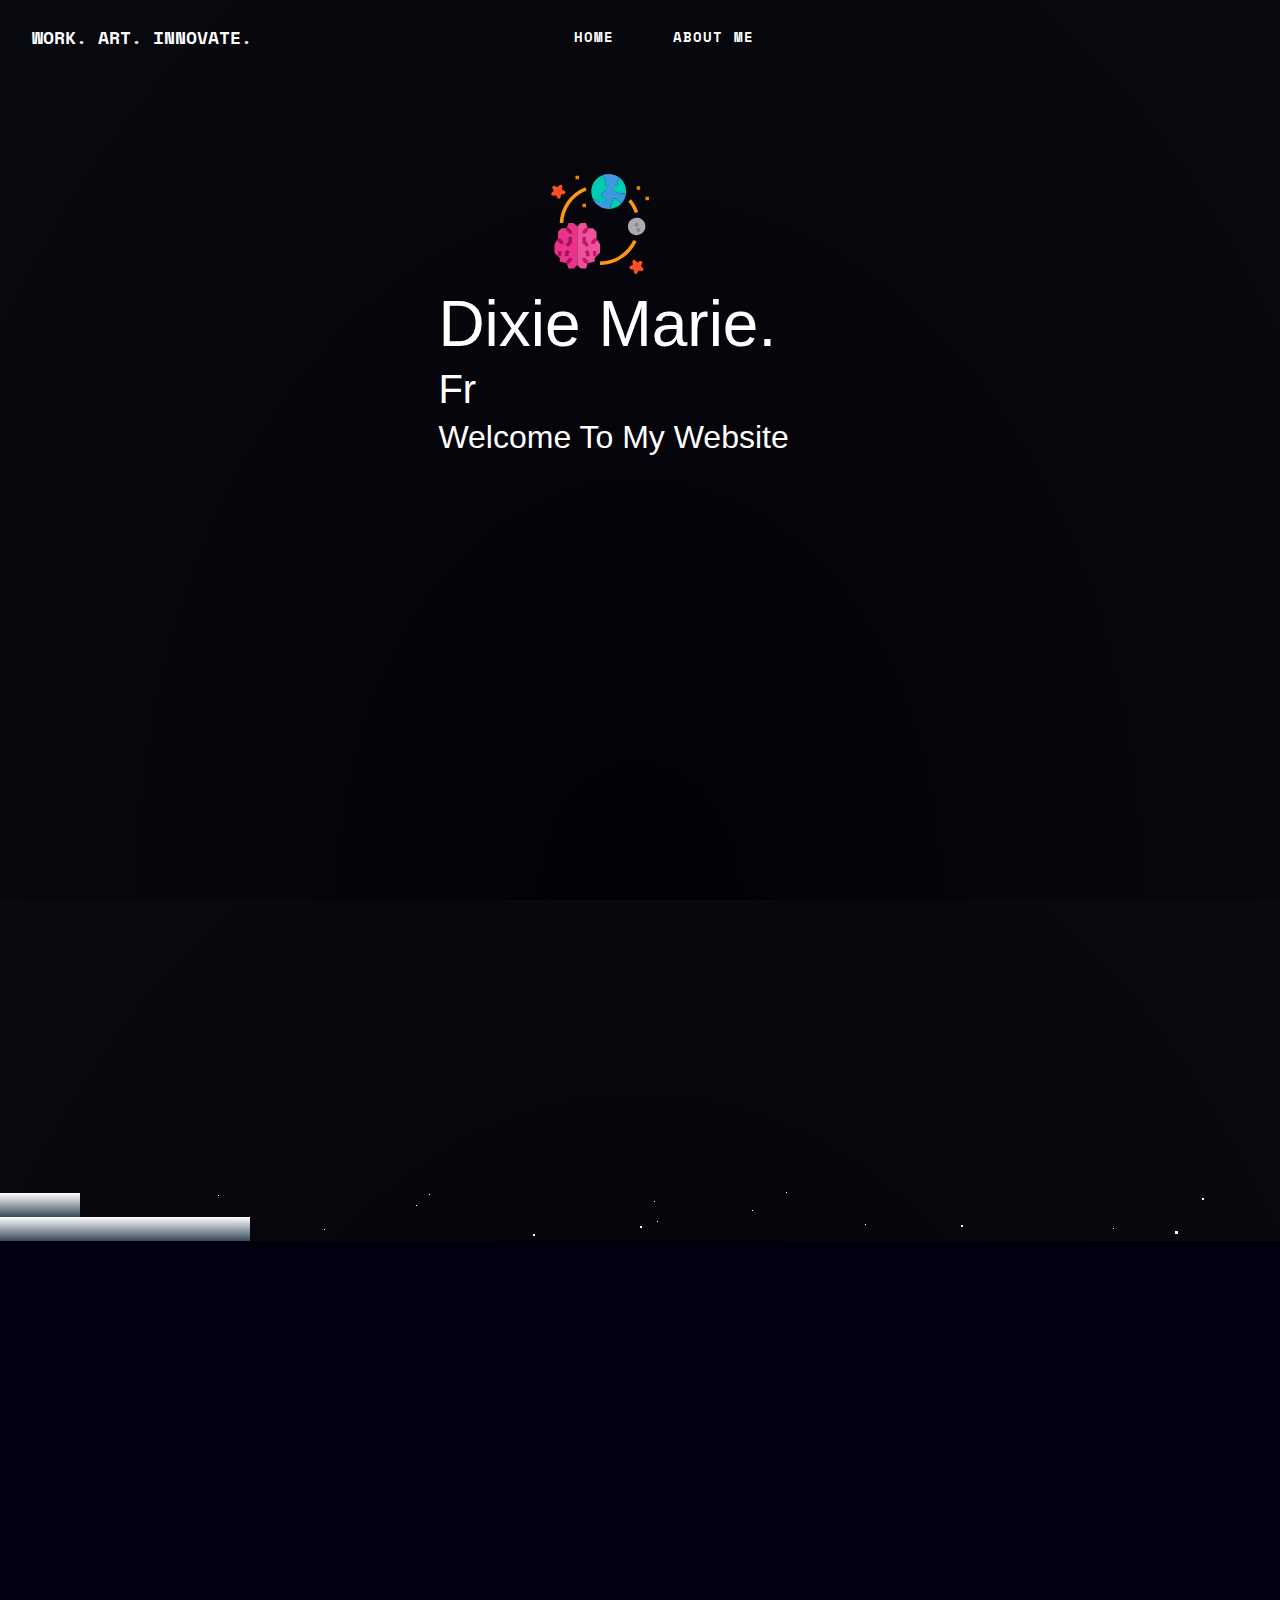
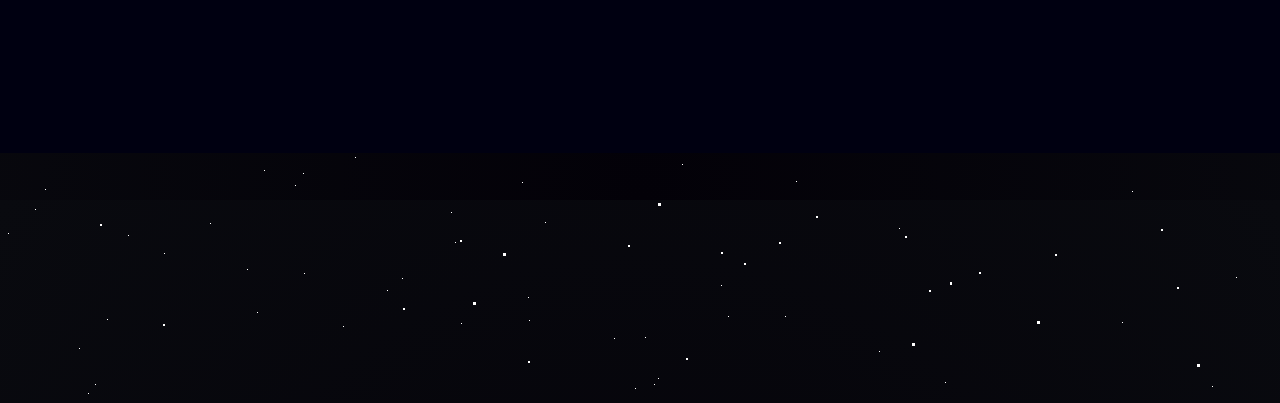
<file: portfolio/index.html>
<!DOCTYPE html>
<html lang="en">
<head>
    <meta charset="UTF-8">
    <meta name="viewport" content="width=device-width, initial-scale=1.0">
    <meta http-equiv="X-UA-Compatible" content="ie=edge">
    <title>Dixie Marie Laput</title>
    <link rel="stylesheet" href="css/main.css">
</head>
<body>

<script src="main.js"></script>


    <div class="container">
        <nav>
           <input type="checkbox" id="nav" class="hidden">
           <label for="nav" class="nav-btn">
            <i></i>
            <i></i>
            <i></i>

           </label>
           <div class="logo">
               <a href="#">Work. Art. Innovate.</a>
           </div>
           <div class="nav-wrapper">
               <ul>
                   <li><a href="index.html">Home</a></li>
                   <li><a href="aboutme.html">About Me</a></li>
                 <!--- <li><a href="#">Contact</a></li> 
                    -->
               </ul>
       
    </div>
   
</nav>
</div>
<img src="image/astronomy.svg" height= "100" width="100" class="thepig">

<div class="typetext">
        <h1>Dixie Marie.
        <br>
      <h2> 
    
        <span class="txt-type" data-wait="3000" data-words='[" Front-End Developer", "Web Designer"]'></h2></span>
    
        <h3> Welcome To My Website</h3>
    </div>

    <section class="wrapper">
            <div id="stars"></div>
            <div id="stars2"></div>
            <div id="stars3"></div>
            <div id="title">
                <span>PURE CSS</span>
                <br>
                <span>PARALLAX PIXEL BACKGROUND</span>
            </div>
        </section>
        <div class="heaven-wrapper"> 
                <div class="starss"></div>
              <div>
</body>
</html>
</file>
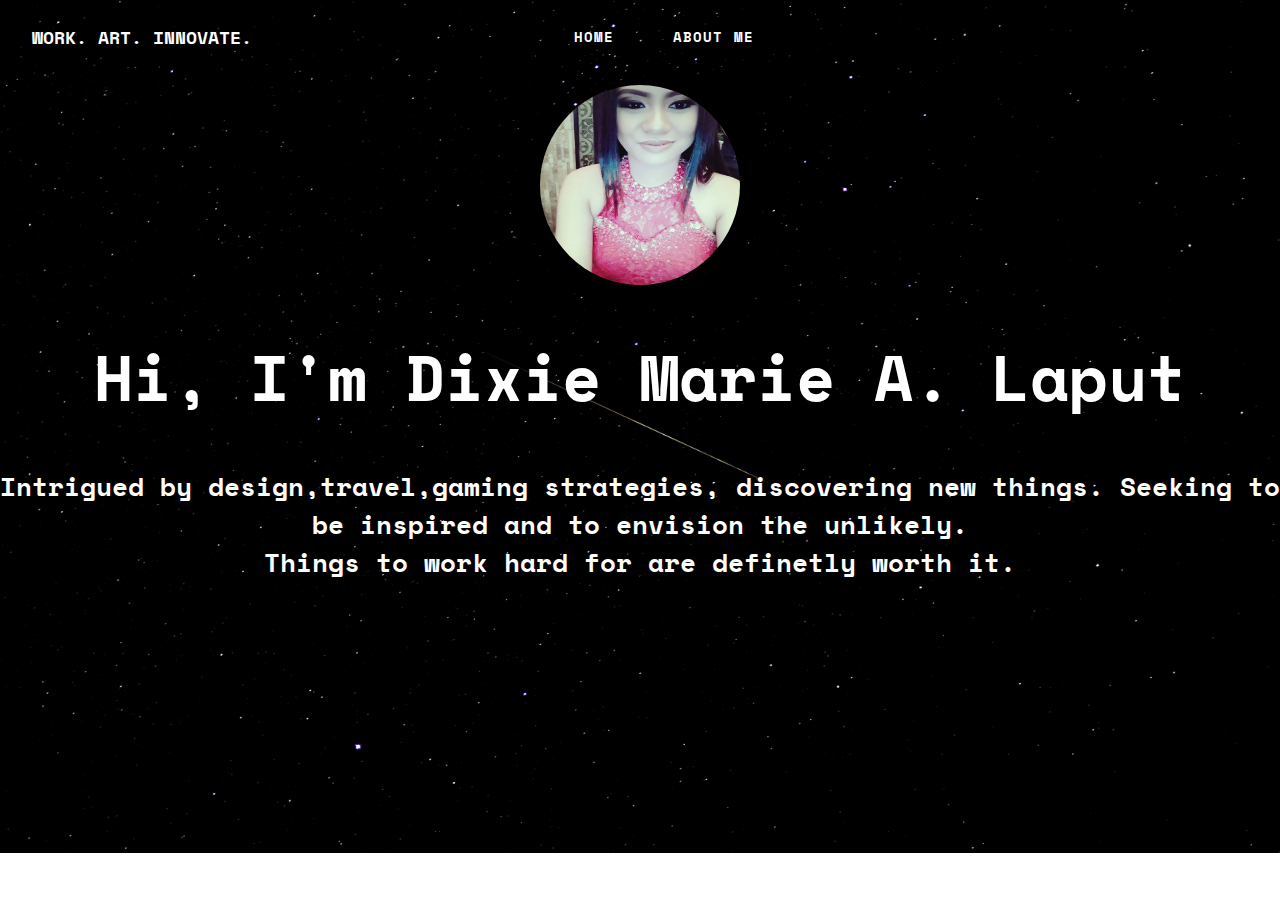
<file: portfolio/aboutme.html>
<!DOCTYPE html>
<html lang="en">
<head>
    <meta charset="UTF-8">
    <meta name="viewport" content="width=device-width, initial-scale=1.0">
    <meta http-equiv="X-UA-Compatible" content="ie=edge">
    <title>About Me</title>
    <link rel="stylesheet" href="css/aboutme.css">
</head>

<body>

        <div class="container">
                <nav>
                   <input type="checkbox" id="nav" class="hidden">
                   <label for="nav" class="nav-btn">
                    <i></i>
                    <i></i>
                    <i></i>
        
                   </label>
                   <div class="logo">
                       <a href="#">Work. Art. Innovate.</a>
                   </div>
                   <div class="nav-wrapper">
                       <ul>
                           <li><a href="index.html">Home</a></li>
                           <li><a href="aboutme.html">About Me</a></li>
                        <!---   <li><a href="#">Contact</a></li>
                           <li><a href="#">Travel</a></li> -->
                       </ul>

                    </nav>
               
            </div>
            
            <div class="formobile">
                    <img src="../portfolio/image/Loo.jpg" alt="" height="200" width="200" class="myself">
              <h1>Hi, I'm Dixie Marie A. Laput</h1>
            
              <p>Intrigued by design,travel,gaming strategies, discovering new things. Seeking to be inspired and to envision the unlikely. <br>Things to work hard for are definetly worth it.
              </p>
         
           
            </div>

    
            
</body>
</html>
</file>
<file: portfolio/css/main.css>
@import url('https://fonts.googleapis.com/css?family=Space+Mono');

* {
    box-sizing: border-box;
}


html{
margin:0;
padding:0;
width:100%;
height: 100vh;
background: radial-gradient(ellipse at bottom, rgb(3, 1, 8) 0%,#090a0f 100%);
}
body{
        margin:0;
        padding:0;
        width:100%;
        height: 100vh;
        font-family: 'Space Mono';
        font-weight: 700;
        
        background-repeat:no-repeat;
        background-size: 40%;
        background-position-x: 100%;
    overflow:hidden;

    
        }

      
.galaxy:nth-child(1) {
  -webkit-transform: translateX(-120px) scale(-1, 1);
          transform: translateX(-120px) scale(-1, 1);
}

.galaxy:nth-child(2) {
  -webkit-transform: translateX(120px) scale(1, -1);
          transform: translateX(120px) scale(1, -1);
}

.stars {
  width: 200px;
  height: 200px;
}
.stars .circle {
  animation: 5s galaxy ease-in-out infinite reverse;
}
.stars .dot {
  width: 10px;
  height: 10px;
  border: 5px dotted #fff;
}
.stars .dot:nth-child(0) {
  -webkit-transform: rotate(0deg) translate(120px) scale(1);
          transform: rotate(0deg) translate(120px) scale(1);
  border-color: magenta;
}
.stars .dot:nth-child(1) {
  -webkit-transform: rotate(12deg) translate(120px) scale(0.9666666667);
          transform: rotate(12deg) translate(120px) scale(0.9666666667);
  border-color: #f500ff;
}
.stars .dot:nth-child(2) {
  -webkit-transform: rotate(24deg) translate(120px) scale(0.9333333333);
          transform: rotate(24deg) translate(120px) scale(0.9333333333);
  border-color: #eb00ff;
}
.stars .dot:nth-child(3) {
  -webkit-transform: rotate(36deg) translate(120px) scale(0.9);
          transform: rotate(36deg) translate(120px) scale(0.9);
  border-color: #e100ff;
}
.stars .dot:nth-child(4) {
  -webkit-transform: rotate(48deg) translate(120px) scale(0.8666666667);
          transform: rotate(48deg) translate(120px) scale(0.8666666667);
  border-color: #d700ff;
}
.stars .dot:nth-child(5) {
  -webkit-transform: rotate(60deg) translate(120px) scale(0.8333333333);
          transform: rotate(60deg) translate(120px) scale(0.8333333333);
  border-color: #cd00ff;
}
.stars .dot:nth-child(6) {
  -webkit-transform: rotate(72deg) translate(120px) scale(0.8);
          transform: rotate(72deg) translate(120px) scale(0.8);
  border-color: #c400ff;
}
.stars .dot:nth-child(7) {
  -webkit-transform: rotate(84deg) translate(120px) scale(0.7666666667);
          transform: rotate(84deg) translate(120px) scale(0.7666666667);
  border-color: #ba00ff;
}
.stars .dot:nth-child(8) {
  -webkit-transform: rotate(96deg) translate(120px) scale(0.7333333333);
          transform: rotate(96deg) translate(120px) scale(0.7333333333);
  border-color: #b000ff;
}
.stars .dot:nth-child(9) {
  -webkit-transform: rotate(108deg) translate(120px) scale(0.7);
          transform: rotate(108deg) translate(120px) scale(0.7);
  border-color: #a600ff;
}
.stars .dot:nth-child(10) {
  -webkit-transform: rotate(120deg) translate(120px) scale(0.6666666667);
          transform: rotate(120deg) translate(120px) scale(0.6666666667);
  border-color: #9c00ff;
}
.stars .dot:nth-child(11) {
  -webkit-transform: rotate(132deg) translate(120px) scale(0.6333333333);
          transform: rotate(132deg) translate(120px) scale(0.6333333333);
  border-color: #9200ff;
}
.stars .dot:nth-child(12) {
  -webkit-transform: rotate(144deg) translate(120px) scale(0.6);
          transform: rotate(144deg) translate(120px) scale(0.6);
  border-color: #8800ff;
}
.stars .dot:nth-child(13) {
  -webkit-transform: rotate(156deg) translate(120px) scale(0.5666666667);
          transform: rotate(156deg) translate(120px) scale(0.5666666667);
  border-color: #7e00ff;
}
.stars .dot:nth-child(14) {
  -webkit-transform: rotate(168deg) translate(120px) scale(0.5333333333);
          transform: rotate(168deg) translate(120px) scale(0.5333333333);
  border-color: #7400ff;
}
.stars .dot:nth-child(15) {
  -webkit-transform: rotate(180deg) translate(120px) scale(0.5);
          transform: rotate(180deg) translate(120px) scale(0.5);
  border-color: #6a00ff;
}
.stars .dot:nth-child(16) {
  -webkit-transform: rotate(192deg) translate(120px) scale(0.4666666667);
          transform: rotate(192deg) translate(120px) scale(0.4666666667);
  border-color: #6000ff;
}
.stars .dot:nth-child(17) {
  -webkit-transform: rotate(204deg) translate(120px) scale(0.4333333333);
          transform: rotate(204deg) translate(120px) scale(0.4333333333);
  border-color: #5600ff;
}
.stars .dot:nth-child(18) {
  -webkit-transform: rotate(216deg) translate(120px) scale(0.4);
          transform: rotate(216deg) translate(120px) scale(0.4);
  border-color: #4d00ff;
}
.stars .dot:nth-child(19) {
  -webkit-transform: rotate(228deg) translate(120px) scale(0.3666666667);
          transform: rotate(228deg) translate(120px) scale(0.3666666667);
  border-color: #4300ff;
}
.stars .dot:nth-child(20) {
  -webkit-transform: rotate(240deg) translate(120px) scale(0.3333333333);
          transform: rotate(240deg) translate(120px) scale(0.3333333333);
  border-color: #3900ff;
}
.stars .dot:nth-child(21) {
  -webkit-transform: rotate(252deg) translate(120px) scale(0.3);
          transform: rotate(252deg) translate(120px) scale(0.3);
  border-color: #2f00ff;
}
.stars .dot:nth-child(22) {
  -webkit-transform: rotate(264deg) translate(120px) scale(0.2666666667);
          transform: rotate(264deg) translate(120px) scale(0.2666666667);
  border-color: #2500ff;
}
.stars .dot:nth-child(23) {
  -webkit-transform: rotate(276deg) translate(120px) scale(0.2333333333);
          transform: rotate(276deg) translate(120px) scale(0.2333333333);
  border-color: #1b00ff;
}
.stars .dot:nth-child(24) {
  -webkit-transform: rotate(288deg) translate(120px) scale(0.2);
          transform: rotate(288deg) translate(120px) scale(0.2);
  border-color: #1100ff;
}
.stars .dot:nth-child(25) {
  -webkit-transform: rotate(300deg) translate(120px) scale(0.1666666667);
          transform: rotate(300deg) translate(120px) scale(0.1666666667);
  border-color: #0700ff;
}
.stars .dot:nth-child(26) {
  -webkit-transform: rotate(312deg) translate(120px) scale(0.1333333333);
          transform: rotate(312deg) translate(120px) scale(0.1333333333);
  border-color: #0003ff;
}
.stars .dot:nth-child(27) {
  -webkit-transform: rotate(324deg) translate(120px) scale(0.1);
          transform: rotate(324deg) translate(120px) scale(0.1);
  border-color: #000dff;
}
.stars .dot:nth-child(28) {
  -webkit-transform: rotate(336deg) translate(120px) scale(0.0666666667);
          transform: rotate(336deg) translate(120px) scale(0.0666666667);
  border-color: #0017ff;
}
.stars .dot:nth-child(29) {
  -webkit-transform: rotate(348deg) translate(120px) scale(0.0333333333);
          transform: rotate(348deg) translate(120px) scale(0.0333333333);
  border-color: #0021ff;
}
.stars .dot:nth-child(30) {
  -webkit-transform: rotate(360deg) translate(120px) scale(0);
          transform: rotate(360deg) translate(120px) scale(0);
  border-color: #002bff;
}
.stars .dot:nth-child(31) {
  -webkit-transform: rotate(372deg) translate(120px) scale(-0.0333333333);
          transform: rotate(372deg) translate(120px) scale(-0.0333333333);
  border-color: #0034ff;
}
.stars .dot:nth-child(32) {
  -webkit-transform: rotate(384deg) translate(120px) scale(-0.0666666667);
          transform: rotate(384deg) translate(120px) scale(-0.0666666667);
  border-color: #003eff;
}
.stars .dot:nth-child(33) {
  -webkit-transform: rotate(396deg) translate(120px) scale(-0.1);
          transform: rotate(396deg) translate(120px) scale(-0.1);
  border-color: #0048ff;
}
.stars .dot:nth-child(34) {
  -webkit-transform: rotate(408deg) translate(120px) scale(-0.1333333333);
          transform: rotate(408deg) translate(120px) scale(-0.1333333333);
  border-color: #0052ff;
}
.stars .dot:nth-child(35) {
  -webkit-transform: rotate(420deg) translate(120px) scale(-0.1666666667);
          transform: rotate(420deg) translate(120px) scale(-0.1666666667);
  border-color: #005cff;
}
.stars:nth-child(0) {
  -webkit-transform: rotate(0deg) translate(80px);
          transform: rotate(0deg) translate(80px);
}
.stars:nth-child(0) .circle {
  -webkit-animation-delay: 0s;
          animation-delay: 0s;
}
.stars:nth-child(1) {
  -webkit-transform: rotate(18deg) translate(80px);
          transform: rotate(18deg) translate(80px);
}
.stars:nth-child(1) .circle {
  -webkit-animation-delay: -0.25s;
          animation-delay: -0.25s;
}
.stars:nth-child(2) {
  -webkit-transform: rotate(36deg) translate(80px);
          transform: rotate(36deg) translate(80px);
}
.stars:nth-child(2) .circle {
  -webkit-animation-delay: -0.5s;
          animation-delay: -0.5s;
}
.stars:nth-child(3) {
  -webkit-transform: rotate(54deg) translate(80px);
          transform: rotate(54deg) translate(80px);
}
.stars:nth-child(3) .circle {
  -webkit-animation-delay: -0.75s;
          animation-delay: -0.75s;
}
.stars:nth-child(4) {
  -webkit-transform: rotate(72deg) translate(80px);
          transform: rotate(72deg) translate(80px);
}
.stars:nth-child(4) .circle {
  -webkit-animation-delay: -1s;
          animation-delay: -1s;
}
.stars:nth-child(5) {
  -webkit-transform: rotate(90deg) translate(80px);
          transform: rotate(90deg) translate(80px);
}
.stars:nth-child(5) .circle {
  -webkit-animation-delay: -1.25s;
          animation-delay: -1.25s;
}
.stars:nth-child(6) {
  -webkit-transform: rotate(108deg) translate(80px);
          transform: rotate(108deg) translate(80px);
}
.stars:nth-child(6) .circle {
  -webkit-animation-delay: -1.5s;
          animation-delay: -1.5s;
}
.stars:nth-child(7) {
  -webkit-transform: rotate(126deg) translate(80px);
          transform: rotate(126deg) translate(80px);
}
.stars:nth-child(7) .circle {
  -webkit-animation-delay: -1.75s;
          animation-delay: -1.75s;
}
.stars:nth-child(8) {
  -webkit-transform: rotate(144deg) translate(80px);
          transform: rotate(144deg) translate(80px);
}
.stars:nth-child(8) .circle {
  -webkit-animation-delay: -2s;
          animation-delay: -2s;
}
.stars:nth-child(9) {
  -webkit-transform: rotate(162deg) translate(80px);
          transform: rotate(162deg) translate(80px);
}
.stars:nth-child(9) .circle {
  -webkit-animation-delay: -2.25s;
          animation-delay: -2.25s;
}
.stars:nth-child(10) {
  -webkit-transform: rotate(180deg) translate(80px);
          transform: rotate(180deg) translate(80px);
}
.stars:nth-child(10) .circle {
  -webkit-animation-delay: -2.5s;
          animation-delay: -2.5s;
}
.stars:nth-child(11) {
  -webkit-transform: rotate(198deg) translate(80px);
          transform: rotate(198deg) translate(80px);
}
.stars:nth-child(11) .circle {
  -webkit-animation-delay: -2.75s;
          animation-delay: -2.75s;
}
.stars:nth-child(12) {
  -webkit-transform: rotate(216deg) translate(80px);
          transform: rotate(216deg) translate(80px);
}
.stars:nth-child(12) .circle {
  -webkit-animation-delay: -3s;
          animation-delay: -3s;
}
.stars:nth-child(13) {
  -webkit-transform: rotate(234deg) translate(80px);
          transform: rotate(234deg) translate(80px);
}
.stars:nth-child(13) .circle {
  -webkit-animation-delay: -3.25s;
          animation-delay: -3.25s;
}
.stars:nth-child(14) {
  -webkit-transform: rotate(252deg) translate(80px);
          transform: rotate(252deg) translate(80px);
}
.stars:nth-child(14) .circle {
  -webkit-animation-delay: -3.5s;
          animation-delay: -3.5s;
}
.stars:nth-child(15) {
  -webkit-transform: rotate(270deg) translate(80px);
          transform: rotate(270deg) translate(80px);
}
.stars:nth-child(15) .circle {
  -webkit-animation-delay: -3.75s;
          animation-delay: -3.75s;
}
.stars:nth-child(16) {
  -webkit-transform: rotate(288deg) translate(80px);
          transform: rotate(288deg) translate(80px);
}
.stars:nth-child(16) .circle {
  -webkit-animation-delay: -4s;
          animation-delay: -4s;
}
.stars:nth-child(17) {
  -webkit-transform: rotate(306deg) translate(80px);
          transform: rotate(306deg) translate(80px);
}
.stars:nth-child(17) .circle {
  -webkit-animation-delay: -4.25s;
          animation-delay: -4.25s;
}
.stars:nth-child(18) {
  -webkit-transform: rotate(324deg) translate(80px);
          transform: rotate(324deg) translate(80px);
}
.stars:nth-child(18) .circle {
  -webkit-animation-delay: -4.5s;
          animation-delay: -4.5s;
}
.stars:nth-child(19) {
  -webkit-transform: rotate(342deg) translate(80px);
          transform: rotate(342deg) translate(80px);
}
.stars:nth-child(19) .circle {
  -webkit-animation-delay: -4.75s;
          animation-delay: -4.75s;
}
.stars:nth-child(20) {
  -webkit-transform: rotate(360deg) translate(80px);
          transform: rotate(360deg) translate(80px);
}
.stars:nth-child(20) .circle {
  -webkit-animation-delay: -5s;
          animation-delay: -5s;
}

@-webkit-keyframes galaxy {
  100% {
    -webkit-transform: rotate(360deg);
            transform: rotate(360deg);
  }
}

@keyframes galaxy {
  100% {
    -webkit-transform: rotate(360deg);
            transform: rotate(360deg);
  }
}
 


        
        #title span {
            background: -webkit-linear-gradient(white, #38495a);
            
            -webkit-text-fill-color: transparent;
        }
        
        #stars {
            /* STARS */
/* ----------------------------------------------------------------------------- */
box-shadow: 779px 1331px #fff, 324px 42px #fff, 303px 586px #fff,
1312px 276px #fff, 451px 625px #fff, 521px 1931px #fff, 1087px 1871px #fff,
36px 1546px #fff, 132px 934px #fff, 1698px 901px #fff, 1418px 664px #fff,
1448px 1157px #fff, 1084px 232px #fff, 347px 1776px #fff, 1722px 243px #fff,
1629px 835px #fff, 479px 969px #fff, 1231px 960px #fff, 586px 384px #fff,
164px 527px #fff, 8px 646px #fff, 1150px 1126px #fff, 665px 1357px #fff,
1556px 1982px #fff, 1260px 1961px #fff, 1675px 1741px #fff,
1843px 1514px #fff, 718px 1628px #fff, 242px 1343px #fff, 1497px 1880px #fff,
1364px 230px #fff, 1739px 1302px #fff, 636px 959px #fff, 304px 686px #fff,
614px 751px #fff, 1935px 816px #fff, 1428px 60px #fff, 355px 335px #fff,
1594px 158px #fff, 90px 60px #fff, 1553px 162px #fff, 1239px 1825px #fff,
1945px 587px #fff, 749px 1785px #fff, 1987px 1172px #fff, 1301px 1237px #fff,
1039px 342px #fff, 1585px 1481px #fff, 995px 1048px #fff, 524px 932px #fff,
214px 413px #fff, 1701px 1300px #fff, 1037px 1613px #fff, 1871px 996px #fff,
1360px 1635px #fff, 1110px 1313px #fff, 412px 1783px #fff, 1949px 177px #fff,
903px 1854px #fff, 700px 1936px #fff, 378px 125px #fff, 308px 834px #fff,
1118px 962px #fff, 1350px 1929px #fff, 781px 1811px #fff, 561px 137px #fff,
757px 1148px #fff, 1670px 1979px #fff, 343px 739px #fff, 945px 795px #fff,
576px 1903px #fff, 1078px 1436px #fff, 1583px 450px #fff, 1366px 474px #fff,
297px 1873px #fff, 192px 162px #fff, 1624px 1633px #fff, 59px 453px #fff,
82px 1872px #fff, 1933px 498px #fff, 1966px 1974px #fff, 1975px 1688px #fff,
779px 314px #fff, 1858px 1543px #fff, 73px 1507px #fff, 1693px 975px #fff,
1683px 108px #fff, 1768px 1654px #fff, 654px 14px #fff, 494px 171px #fff,
1689px 1895px #fff, 1660px 263px #fff, 1031px 903px #fff, 1203px 1393px #fff,
1333px 1421px #fff, 1113px 41px #fff, 1206px 1645px #fff, 1325px 1635px #fff,
142px 388px #fff, 572px 215px #fff, 1535px 296px #fff, 1419px 407px #fff,
1379px 1003px #fff, 329px 469px #fff, 1791px 1652px #fff, 935px 1802px #fff,
1330px 1820px #fff, 421px 1933px #fff, 828px 365px #fff, 275px 316px #fff,
707px 960px #fff, 1605px 1554px #fff, 625px 58px #fff, 717px 1697px #fff,
1669px 246px #fff, 1925px 322px #fff, 1154px 1803px #fff, 1929px 295px #fff,
1248px 240px #fff, 1045px 1755px #fff, 166px 942px #fff, 1888px 1773px #fff,
678px 1963px #fff, 1370px 569px #fff, 1974px 1400px #fff, 1786px 460px #fff,
51px 307px #fff, 784px 1400px #fff, 730px 1258px #fff, 1712px 393px #fff,
416px 170px #fff, 1797px 1932px #fff, 572px 219px #fff, 1557px 1856px #fff,
218px 8px #fff, 348px 1334px #fff, 469px 413px #fff, 385px 1738px #fff,
1357px 1818px #fff, 240px 942px #fff, 248px 1847px #fff, 1535px 806px #fff,
236px 1514px #fff, 1429px 1556px #fff, 73px 1633px #fff, 1398px 1121px #fff,
671px 1301px #fff, 1404px 1663px #fff, 740px 1018px #fff, 1600px 377px #fff,
785px 514px #fff, 112px 1084px #fff, 1915px 1887px #fff, 1463px 1848px #fff,
687px 1115px #fff, 1268px 1768px #fff, 1729px 1425px #fff,
1284px 1022px #fff, 801px 974px #fff, 1975px 1317px #fff, 1354px 834px #fff,
1446px 1484px #fff, 1283px 1786px #fff, 11px 523px #fff, 1842px 236px #fff,
1355px 654px #fff, 429px 7px #fff, 1033px 1128px #fff, 157px 297px #fff,
545px 635px #fff, 52px 1080px #fff, 827px 1520px #fff, 1121px 490px #fff,
9px 309px #fff, 1744px 1586px #fff, 1014px 417px #fff, 1534px 524px #fff,
958px 552px #fff, 1403px 1496px #fff, 387px 703px #fff, 1522px 548px #fff,
1355px 282px #fff, 1532px 601px #fff, 1838px 790px #fff, 290px 259px #fff,
295px 598px #fff, 1601px 539px #fff, 1561px 1272px #fff, 34px 1922px #fff,
1024px 543px #fff, 467px 369px #fff, 722px 333px #fff, 1976px 1255px #fff,
766px 983px #fff, 1582px 1285px #fff, 12px 512px #fff, 617px 1410px #fff,
682px 577px #fff, 1334px 1438px #fff, 439px 327px #fff, 1617px 1661px #fff,
673px 129px #fff, 794px 941px #fff, 1386px 1902px #fff, 37px 1353px #fff,
1467px 1353px #fff, 416px 18px #fff, 187px 344px #fff, 200px 1898px #fff,
1491px 1619px #fff, 811px 347px #fff, 924px 1827px #fff, 945px 217px #fff,
1735px 1228px #fff, 379px 1890px #fff, 79px 761px #fff, 825px 1837px #fff,
1980px 1558px #fff, 1308px 1573px #fff, 1488px 1726px #fff,
382px 1208px #fff, 522px 595px #fff, 1277px 1898px #fff, 354px 552px #fff,
161px 1784px #fff, 614px 251px #fff, 526px 1576px #fff, 17px 212px #fff,
179px 996px #fff, 467px 1208px #fff, 1944px 1838px #fff, 1140px 1093px #fff,
858px 1007px #fff, 200px 1064px #fff, 423px 1964px #fff, 1945px 439px #fff,
1377px 689px #fff, 1120px 1437px #fff, 1876px 668px #fff, 907px 1324px #fff,
343px 1976px #fff, 1816px 1501px #fff, 1849px 177px #fff, 647px 91px #fff,
1984px 1012px #fff, 1336px 1300px #fff, 128px 648px #fff, 305px 1060px #fff,
1324px 826px #fff, 1263px 1314px #fff, 1801px 629px #fff, 1614px 1555px #fff,
1634px 90px #fff, 1603px 452px #fff, 891px 1984px #fff, 1556px 1906px #fff,
121px 68px #fff, 1676px 1714px #fff, 516px 936px #fff, 1947px 1492px #fff,
1455px 1519px #fff, 45px 602px #fff, 205px 1039px #fff, 793px 172px #fff,
1562px 1739px #fff, 1056px 110px #fff, 1512px 379px #fff, 1795px 1621px #fff,
1848px 607px #fff, 262px 1719px #fff, 477px 991px #fff, 483px 883px #fff,
1239px 1197px #fff, 1496px 647px #fff, 1649px 25px #fff, 1491px 1946px #fff,
119px 996px #fff, 179px 1472px #fff, 1341px 808px #fff, 1565px 1700px #fff,
407px 1544px #fff, 1754px 357px #fff, 1288px 981px #fff, 902px 1997px #fff,
1755px 1668px #fff, 186px 877px #fff, 1202px 1882px #fff, 461px 1213px #fff,
1400px 748px #fff, 1969px 1899px #fff, 809px 522px #fff, 514px 1219px #fff,
374px 275px #fff, 938px 1973px #fff, 357px 552px #fff, 144px 1722px #fff,
1572px 912px #fff, 402px 1858px #fff, 1544px 1195px #fff, 667px 1257px #fff,
727px 1496px #fff, 993px 232px #fff, 1772px 313px #fff, 1040px 1590px #fff,
1204px 1973px #fff, 1268px 79px #fff, 1555px 1048px #fff, 986px 1707px #fff,
978px 1710px #fff, 713px 360px #fff, 407px 863px #fff, 461px 736px #fff,
284px 1608px #fff, 103px 430px #fff, 1283px 1319px #fff, 977px 1186px #fff,
1966px 1516px #fff, 1287px 1129px #fff, 70px 1098px #fff, 1189px 889px #fff,
1126px 1734px #fff, 309px 1292px #fff, 879px 764px #fff, 65px 473px #fff,
1003px 1959px #fff, 658px 791px #fff, 402px 1576px #fff, 35px 622px #fff,
529px 1589px #fff, 164px 666px #fff, 1876px 1290px #fff, 1541px 526px #fff,
270px 1297px #fff, 440px 865px #fff, 1500px 802px #fff, 182px 1754px #fff,
1264px 892px #fff, 272px 1249px #fff, 1289px 1535px #fff, 190px 1646px #fff,
955px 242px #fff, 1456px 1597px #fff, 1727px 1983px #fff, 635px 801px #fff,
226px 455px #fff, 1396px 1710px #fff, 849px 1863px #fff, 237px 1264px #fff,
839px 140px #fff, 1122px 735px #fff, 1280px 15px #fff, 1318px 242px #fff,
1819px 1148px #fff, 333px 1392px #fff, 1949px 553px #fff, 1878px 1332px #fff,
467px 548px #fff, 1812px 1082px #fff, 1067px 193px #fff, 243px 156px #fff,
483px 1616px #fff, 1714px 933px #fff, 759px 1800px #fff, 1822px 995px #fff,
1877px 572px #fff, 581px 1084px #fff, 107px 732px #fff, 642px 1837px #fff,
166px 1493px #fff, 1555px 198px #fff, 819px 307px #fff, 947px 345px #fff,
827px 224px #fff, 927px 1394px #fff, 540px 467px #fff, 1093px 405px #fff,
1140px 927px #fff, 130px 529px #fff, 33px 1980px #fff, 1147px 1663px #fff,
1616px 1436px #fff, 528px 710px #fff, 798px 1100px #fff, 505px 1480px #fff,
899px 641px #fff, 1909px 1949px #fff, 1311px 964px #fff, 979px 1301px #fff,
1393px 969px #fff, 1793px 1886px #fff, 292px 357px #fff, 1196px 1718px #fff,
1290px 1994px #fff, 537px 1973px #fff, 1181px 1674px #fff,
1740px 1566px #fff, 1307px 265px #fff, 922px 522px #fff, 1892px 472px #fff,
384px 1746px #fff, 392px 1098px #fff, 647px 548px #fff, 390px 1498px #fff,
1246px 138px #fff, 730px 876px #fff, 192px 1472px #fff, 1790px 1789px #fff,
928px 311px #fff, 1253px 1647px #fff, 747px 1921px #fff, 1561px 1025px #fff,
1533px 1292px #fff, 1985px 195px #fff, 728px 729px #fff, 1712px 1936px #fff,
512px 1717px #fff, 1528px 483px #fff, 313px 1642px #fff, 281px 1849px #fff,
1212px 799px #fff, 435px 1191px #fff, 1422px 611px #fff, 1718px 1964px #fff,
411px 944px #fff, 210px 636px #fff, 1502px 1295px #fff, 1434px 349px #fff,
769px 60px #fff, 747px 1053px #fff, 789px 504px #fff, 1436px 1264px #fff,
1893px 1225px #fff, 1394px 1788px #fff, 1108px 1317px #fff,
1673px 1395px #fff, 854px 1010px #fff, 1705px 80px #fff, 1858px 148px #fff,
1729px 344px #fff, 1388px 664px #fff, 895px 406px #fff, 1479px 157px #fff,
1441px 1157px #fff, 552px 1900px #fff, 516px 364px #fff, 1647px 189px #fff,
1427px 1071px #fff, 785px 729px #fff, 1080px 1710px #fff, 504px 204px #fff,
1177px 1622px #fff, 657px 34px #fff, 1296px 1099px #fff, 248px 180px #fff,
1212px 1568px #fff, 667px 1562px #fff, 695px 841px #fff, 1608px 1247px #fff,
751px 882px #fff, 87px 167px #fff, 607px 1368px #fff, 1363px 1203px #fff,
1836px 317px #fff, 1668px 1703px #fff, 830px 1154px #fff, 1721px 1398px #fff,
1601px 1280px #fff, 976px 874px #fff, 1743px 254px #fff, 1020px 1815px #fff,
1670px 1766px #fff, 1890px 735px #fff, 1379px 136px #fff, 1864px 695px #fff,
206px 965px #fff, 1404px 1932px #fff, 1923px 1360px #fff, 247px 682px #fff,
519px 1708px #fff, 645px 750px #fff, 1164px 1204px #fff, 834px 323px #fff,
172px 1350px #fff, 213px 972px #fff, 1837px 190px #fff, 285px 1806px #fff,
1047px 1299px #fff, 1548px 825px #fff, 1730px 324px #fff, 1346px 1909px #fff,
772px 270px #fff, 345px 1190px #fff, 478px 1433px #fff, 1479px 25px #fff,
1994px 1830px #fff, 1744px 732px #fff, 20px 1635px #fff, 690px 1795px #fff,
1594px 569px #fff, 579px 245px #fff, 1398px 733px #fff, 408px 1352px #fff,
1774px 120px #fff, 1152px 1370px #fff, 1698px 1810px #fff, 710px 1450px #fff,
665px 286px #fff, 493px 1720px #fff, 786px 5px #fff, 637px 1140px #fff,
764px 324px #fff, 927px 310px #fff, 938px 1424px #fff, 1884px 744px #fff,
913px 462px #fff, 1831px 1936px #fff, 1527px 249px #fff, 36px 1381px #fff,
1597px 581px #fff, 1530px 355px #fff, 949px 459px #fff, 799px 828px #fff,
242px 1471px #fff, 654px 797px #fff, 796px 594px #fff, 1365px 678px #fff,
752px 23px #fff, 1630px 541px #fff, 982px 72px #fff, 1733px 1831px #fff,
21px 412px #fff, 775px 998px #fff, 335px 1945px #fff, 264px 583px #fff,
158px 1311px #fff, 528px 164px #fff, 1978px 574px #fff, 717px 1203px #fff,
734px 1591px #fff, 1555px 820px #fff, 16px 1943px #fff, 1625px 1177px #fff,
1236px 690px #fff, 1585px 1590px #fff, 1737px 1728px #fff, 721px 698px #fff,
1804px 1186px #fff, 166px 980px #fff, 1850px 230px #fff, 330px 1712px #fff,
95px 797px #fff, 1948px 1078px #fff, 469px 939px #fff, 1269px 1899px #fff,
955px 1220px #fff, 1137px 1075px #fff, 312px 1293px #fff, 986px 1762px #fff,
1103px 1238px #fff, 428px 1993px #fff, 355px 570px #fff, 977px 1836px #fff,
1395px 1092px #fff, 276px 913px #fff, 1743px 656px #fff, 773px 502px #fff,
1686px 1322px #fff, 1516px 1945px #fff, 1334px 501px #fff, 266px 156px #fff,
455px 655px #fff, 798px 72px #fff, 1059px 1259px #fff, 1402px 1687px #fff,
236px 1329px #fff, 1455px 786px #fff, 146px 1228px #fff, 1851px 823px #fff,
1062px 100px #fff, 1220px 953px #fff, 20px 1826px #fff, 36px 1063px #fff,
1525px 338px #fff, 790px 1521px #fff, 741px 1099px #fff, 288px 1489px #fff,
700px 1060px #fff, 390px 1071px #fff, 411px 1036px #fff, 1853px 1072px #fff,
1446px 1085px #fff, 1164px 874px #fff, 924px 925px #fff, 291px 271px #fff,
1257px 1964px #fff, 1580px 1352px #fff, 1507px 1216px #fff, 211px 956px #fff,
985px 1195px #fff, 975px 1640px #fff, 518px 101px #fff, 663px 1395px #fff,
914px 532px #fff, 145px 1320px #fff, 69px 1397px #fff, 982px 523px #fff,
257px 725px #fff, 1599px 831px #fff, 1636px 1513px #fff, 1250px 1158px #fff,
1132px 604px #fff, 183px 102px #fff, 1057px 318px #fff, 1247px 1835px #fff,
1983px 1110px #fff, 1077px 1455px #fff, 921px 1770px #fff, 806px 1350px #fff,
1938px 1992px #fff, 855px 1260px #fff, 902px 1345px #fff, 658px 1908px #fff,
1845px 679px #fff, 712px 1482px #fff, 595px 950px #fff, 1784px 1992px #fff,
1847px 1785px #fff, 691px 1004px #fff, 175px 1179px #fff, 1666px 1911px #fff,
41px 61px #fff, 971px 1080px #fff, 1830px 1450px #fff, 1351px 1518px #fff,
1257px 99px #fff, 1395px 1498px #fff, 1117px 252px #fff, 1779px 597px #fff,
1346px 729px #fff, 1108px 1144px #fff, 402px 691px #fff, 72px 496px #fff,
1673px 1604px #fff, 1497px 974px #fff, 1865px 1664px #fff, 88px 806px #fff,
918px 77px #fff, 244px 1118px #fff, 256px 1820px #fff, 1851px 1840px #fff,
605px 1851px #fff, 634px 383px #fff, 865px 37px #fff, 943px 1024px #fff,
1951px 177px #fff, 1097px 523px #fff, 985px 1700px #fff, 1243px 122px #fff,
768px 1070px #fff, 468px 194px #fff, 320px 1867px #fff, 1850px 185px #fff,
380px 1616px #fff, 468px 1294px #fff, 1122px 1743px #fff, 884px 299px #fff,
1300px 1917px #fff, 1860px 396px #fff, 1270px 990px #fff, 529px 733px #fff,
1975px 1347px #fff, 1885px 685px #fff, 226px 506px #fff, 651px 878px #fff,
1323px 680px #fff, 1284px 680px #fff, 238px 1967px #fff, 911px 174px #fff,
1111px 521px #fff, 1150px 85px #fff, 794px 502px #fff, 484px 1856px #fff,
1809px 368px #fff, 112px 953px #fff, 590px 1009px #fff, 1655px 311px #fff,
100px 1026px #fff, 1803px 352px #fff, 865px 306px #fff, 1077px 1019px #fff,
1335px 872px #fff, 1647px 1298px #fff, 1233px 1387px #fff, 698px 1036px #fff,
659px 1860px #fff, 388px 1412px #fff, 1212px 458px #fff, 755px 1468px #fff,
696px 1654px #fff, 1144px 60px #fff;


/* STARS: AFTER*/
/* ----------------------------------------------------------------------------- */
box-shadow: 779px 1331px #fff, 324px 42px #fff, 303px 586px #fff,
1312px 276px #fff, 451px 625px #fff, 521px 1931px #fff, 1087px 1871px #fff,
36px 1546px #fff, 132px 934px #fff, 1698px 901px #fff, 1418px 664px #fff,
1448px 1157px #fff, 1084px 232px #fff, 347px 1776px #fff, 1722px 243px #fff,
1629px 835px #fff, 479px 969px #fff, 1231px 960px #fff, 586px 384px #fff,
164px 527px #fff, 8px 646px #fff, 1150px 1126px #fff, 665px 1357px #fff,
1556px 1982px #fff, 1260px 1961px #fff, 1675px 1741px #fff,
1843px 1514px #fff, 718px 1628px #fff, 242px 1343px #fff, 1497px 1880px #fff,
1364px 230px #fff, 1739px 1302px #fff, 636px 959px #fff, 304px 686px #fff,
614px 751px #fff, 1935px 816px #fff, 1428px 60px #fff, 355px 335px #fff,
1594px 158px #fff, 90px 60px #fff, 1553px 162px #fff, 1239px 1825px #fff,
1945px 587px #fff, 749px 1785px #fff, 1987px 1172px #fff, 1301px 1237px #fff,
1039px 342px #fff, 1585px 1481px #fff, 995px 1048px #fff, 524px 932px #fff,
214px 413px #fff, 1701px 1300px #fff, 1037px 1613px #fff, 1871px 996px #fff,
1360px 1635px #fff, 1110px 1313px #fff, 412px 1783px #fff, 1949px 177px #fff,
903px 1854px #fff, 700px 1936px #fff, 378px 125px #fff, 308px 834px #fff,
1118px 962px #fff, 1350px 1929px #fff, 781px 1811px #fff, 561px 137px #fff,
757px 1148px #fff, 1670px 1979px #fff, 343px 739px #fff, 945px 795px #fff,
576px 1903px #fff, 1078px 1436px #fff, 1583px 450px #fff, 1366px 474px #fff,
297px 1873px #fff, 192px 162px #fff, 1624px 1633px #fff, 59px 453px #fff,
82px 1872px #fff, 1933px 498px #fff, 1966px 1974px #fff, 1975px 1688px #fff,
779px 314px #fff, 1858px 1543px #fff, 73px 1507px #fff, 1693px 975px #fff,
1683px 108px #fff, 1768px 1654px #fff, 654px 14px #fff, 494px 171px #fff,
1689px 1895px #fff, 1660px 263px #fff, 1031px 903px #fff, 1203px 1393px #fff,
1333px 1421px #fff, 1113px 41px #fff, 1206px 1645px #fff, 1325px 1635px #fff,
142px 388px #fff, 572px 215px #fff, 1535px 296px #fff, 1419px 407px #fff,
1379px 1003px #fff, 329px 469px #fff, 1791px 1652px #fff, 935px 1802px #fff,
1330px 1820px #fff, 421px 1933px #fff, 828px 365px #fff, 275px 316px #fff,
707px 960px #fff, 1605px 1554px #fff, 625px 58px #fff, 717px 1697px #fff,
1669px 246px #fff, 1925px 322px #fff, 1154px 1803px #fff, 1929px 295px #fff,
1248px 240px #fff, 1045px 1755px #fff, 166px 942px #fff, 1888px 1773px #fff,
678px 1963px #fff, 1370px 569px #fff, 1974px 1400px #fff, 1786px 460px #fff,
51px 307px #fff, 784px 1400px #fff, 730px 1258px #fff, 1712px 393px #fff,
416px 170px #fff, 1797px 1932px #fff, 572px 219px #fff, 1557px 1856px #fff,
218px 8px #fff, 348px 1334px #fff, 469px 413px #fff, 385px 1738px #fff,
1357px 1818px #fff, 240px 942px #fff, 248px 1847px #fff, 1535px 806px #fff,
236px 1514px #fff, 1429px 1556px #fff, 73px 1633px #fff, 1398px 1121px #fff,
671px 1301px #fff, 1404px 1663px #fff, 740px 1018px #fff, 1600px 377px #fff,
785px 514px #fff, 112px 1084px #fff, 1915px 1887px #fff, 1463px 1848px #fff,
687px 1115px #fff, 1268px 1768px #fff, 1729px 1425px #fff,
1284px 1022px #fff, 801px 974px #fff, 1975px 1317px #fff, 1354px 834px #fff,
1446px 1484px #fff, 1283px 1786px #fff, 11px 523px #fff, 1842px 236px #fff,
1355px 654px #fff, 429px 7px #fff, 1033px 1128px #fff, 157px 297px #fff,
545px 635px #fff, 52px 1080px #fff, 827px 1520px #fff, 1121px 490px #fff,
9px 309px #fff, 1744px 1586px #fff, 1014px 417px #fff, 1534px 524px #fff,
958px 552px #fff, 1403px 1496px #fff, 387px 703px #fff, 1522px 548px #fff,
1355px 282px #fff, 1532px 601px #fff, 1838px 790px #fff, 290px 259px #fff,
295px 598px #fff, 1601px 539px #fff, 1561px 1272px #fff, 34px 1922px #fff,
1024px 543px #fff, 467px 369px #fff, 722px 333px #fff, 1976px 1255px #fff,
766px 983px #fff, 1582px 1285px #fff, 12px 512px #fff, 617px 1410px #fff,
682px 577px #fff, 1334px 1438px #fff, 439px 327px #fff, 1617px 1661px #fff,
673px 129px #fff, 794px 941px #fff, 1386px 1902px #fff, 37px 1353px #fff,
1467px 1353px #fff, 416px 18px #fff, 187px 344px #fff, 200px 1898px #fff,
1491px 1619px #fff, 811px 347px #fff, 924px 1827px #fff, 945px 217px #fff,
1735px 1228px #fff, 379px 1890px #fff, 79px 761px #fff, 825px 1837px #fff,
1980px 1558px #fff, 1308px 1573px #fff, 1488px 1726px #fff,
382px 1208px #fff, 522px 595px #fff, 1277px 1898px #fff, 354px 552px #fff,
161px 1784px #fff, 614px 251px #fff, 526px 1576px #fff, 17px 212px #fff,
179px 996px #fff, 467px 1208px #fff, 1944px 1838px #fff, 1140px 1093px #fff,
858px 1007px #fff, 200px 1064px #fff, 423px 1964px #fff, 1945px 439px #fff,
1377px 689px #fff, 1120px 1437px #fff, 1876px 668px #fff, 907px 1324px #fff,
343px 1976px #fff, 1816px 1501px #fff, 1849px 177px #fff, 647px 91px #fff,
1984px 1012px #fff, 1336px 1300px #fff, 128px 648px #fff, 305px 1060px #fff,
1324px 826px #fff, 1263px 1314px #fff, 1801px 629px #fff, 1614px 1555px #fff,
1634px 90px #fff, 1603px 452px #fff, 891px 1984px #fff, 1556px 1906px #fff,
121px 68px #fff, 1676px 1714px #fff, 516px 936px #fff, 1947px 1492px #fff,
1455px 1519px #fff, 45px 602px #fff, 205px 1039px #fff, 793px 172px #fff,
1562px 1739px #fff, 1056px 110px #fff, 1512px 379px #fff, 1795px 1621px #fff,
1848px 607px #fff, 262px 1719px #fff, 477px 991px #fff, 483px 883px #fff,
1239px 1197px #fff, 1496px 647px #fff, 1649px 25px #fff, 1491px 1946px #fff,
119px 996px #fff, 179px 1472px #fff, 1341px 808px #fff, 1565px 1700px #fff,
407px 1544px #fff, 1754px 357px #fff, 1288px 981px #fff, 902px 1997px #fff,
1755px 1668px #fff, 186px 877px #fff, 1202px 1882px #fff, 461px 1213px #fff,
1400px 748px #fff, 1969px 1899px #fff, 809px 522px #fff, 514px 1219px #fff,
374px 275px #fff, 938px 1973px #fff, 357px 552px #fff, 144px 1722px #fff,
1572px 912px #fff, 402px 1858px #fff, 1544px 1195px #fff, 667px 1257px #fff,
727px 1496px #fff, 993px 232px #fff, 1772px 313px #fff, 1040px 1590px #fff,
1204px 1973px #fff, 1268px 79px #fff, 1555px 1048px #fff, 986px 1707px #fff,
978px 1710px #fff, 713px 360px #fff, 407px 863px #fff, 461px 736px #fff,
284px 1608px #fff, 103px 430px #fff, 1283px 1319px #fff, 977px 1186px #fff,
1966px 1516px #fff, 1287px 1129px #fff, 70px 1098px #fff, 1189px 889px #fff,
1126px 1734px #fff, 309px 1292px #fff, 879px 764px #fff, 65px 473px #fff,
1003px 1959px #fff, 658px 791px #fff, 402px 1576px #fff, 35px 622px #fff,
529px 1589px #fff, 164px 666px #fff, 1876px 1290px #fff, 1541px 526px #fff,
270px 1297px #fff, 440px 865px #fff, 1500px 802px #fff, 182px 1754px #fff,
1264px 892px #fff, 272px 1249px #fff, 1289px 1535px #fff, 190px 1646px #fff,
955px 242px #fff, 1456px 1597px #fff, 1727px 1983px #fff, 635px 801px #fff,
226px 455px #fff, 1396px 1710px #fff, 849px 1863px #fff, 237px 1264px #fff,
839px 140px #fff, 1122px 735px #fff, 1280px 15px #fff, 1318px 242px #fff,
1819px 1148px #fff, 333px 1392px #fff, 1949px 553px #fff, 1878px 1332px #fff,
467px 548px #fff, 1812px 1082px #fff, 1067px 193px #fff, 243px 156px #fff,
483px 1616px #fff, 1714px 933px #fff, 759px 1800px #fff, 1822px 995px #fff,
1877px 572px #fff, 581px 1084px #fff, 107px 732px #fff, 642px 1837px #fff,
166px 1493px #fff, 1555px 198px #fff, 819px 307px #fff, 947px 345px #fff,
827px 224px #fff, 927px 1394px #fff, 540px 467px #fff, 1093px 405px #fff,
1140px 927px #fff, 130px 529px #fff, 33px 1980px #fff, 1147px 1663px #fff,
1616px 1436px #fff, 528px 710px #fff, 798px 1100px #fff, 505px 1480px #fff,
899px 641px #fff, 1909px 1949px #fff, 1311px 964px #fff, 979px 1301px #fff,
1393px 969px #fff, 1793px 1886px #fff, 292px 357px #fff, 1196px 1718px #fff,
1290px 1994px #fff, 537px 1973px #fff, 1181px 1674px #fff,
1740px 1566px #fff, 1307px 265px #fff, 922px 522px #fff, 1892px 472px #fff,
384px 1746px #fff, 392px 1098px #fff, 647px 548px #fff, 390px 1498px #fff,
1246px 138px #fff, 730px 876px #fff, 192px 1472px #fff, 1790px 1789px #fff,
928px 311px #fff, 1253px 1647px #fff, 747px 1921px #fff, 1561px 1025px #fff,
1533px 1292px #fff, 1985px 195px #fff, 728px 729px #fff, 1712px 1936px #fff,
512px 1717px #fff, 1528px 483px #fff, 313px 1642px #fff, 281px 1849px #fff,
1212px 799px #fff, 435px 1191px #fff, 1422px 611px #fff, 1718px 1964px #fff,
411px 944px #fff, 210px 636px #fff, 1502px 1295px #fff, 1434px 349px #fff,
769px 60px #fff, 747px 1053px #fff, 789px 504px #fff, 1436px 1264px #fff,
1893px 1225px #fff, 1394px 1788px #fff, 1108px 1317px #fff,
1673px 1395px #fff, 854px 1010px #fff, 1705px 80px #fff, 1858px 148px #fff,
1729px 344px #fff, 1388px 664px #fff, 895px 406px #fff, 1479px 157px #fff,
1441px 1157px #fff, 552px 1900px #fff, 516px 364px #fff, 1647px 189px #fff,
1427px 1071px #fff, 785px 729px #fff, 1080px 1710px #fff, 504px 204px #fff,
1177px 1622px #fff, 657px 34px #fff, 1296px 1099px #fff, 248px 180px #fff,
1212px 1568px #fff, 667px 1562px #fff, 695px 841px #fff, 1608px 1247px #fff,
751px 882px #fff, 87px 167px #fff, 607px 1368px #fff, 1363px 1203px #fff,
1836px 317px #fff, 1668px 1703px #fff, 830px 1154px #fff, 1721px 1398px #fff,
1601px 1280px #fff, 976px 874px #fff, 1743px 254px #fff, 1020px 1815px #fff,
1670px 1766px #fff, 1890px 735px #fff, 1379px 136px #fff, 1864px 695px #fff,
206px 965px #fff, 1404px 1932px #fff, 1923px 1360px #fff, 247px 682px #fff,
519px 1708px #fff, 645px 750px #fff, 1164px 1204px #fff, 834px 323px #fff,
172px 1350px #fff, 213px 972px #fff, 1837px 190px #fff, 285px 1806px #fff,
1047px 1299px #fff, 1548px 825px #fff, 1730px 324px #fff, 1346px 1909px #fff,
772px 270px #fff, 345px 1190px #fff, 478px 1433px #fff, 1479px 25px #fff,
1994px 1830px #fff, 1744px 732px #fff, 20px 1635px #fff, 690px 1795px #fff,
1594px 569px #fff, 579px 245px #fff, 1398px 733px #fff, 408px 1352px #fff,
1774px 120px #fff, 1152px 1370px #fff, 1698px 1810px #fff, 710px 1450px #fff,
665px 286px #fff, 493px 1720px #fff, 786px 5px #fff, 637px 1140px #fff,
764px 324px #fff, 927px 310px #fff, 938px 1424px #fff, 1884px 744px #fff,
913px 462px #fff, 1831px 1936px #fff, 1527px 249px #fff, 36px 1381px #fff,
1597px 581px #fff, 1530px 355px #fff, 949px 459px #fff, 799px 828px #fff,
242px 1471px #fff, 654px 797px #fff, 796px 594px #fff, 1365px 678px #fff,
752px 23px #fff, 1630px 541px #fff, 982px 72px #fff, 1733px 1831px #fff,
21px 412px #fff, 775px 998px #fff, 335px 1945px #fff, 264px 583px #fff,
158px 1311px #fff, 528px 164px #fff, 1978px 574px #fff, 717px 1203px #fff,
734px 1591px #fff, 1555px 820px #fff, 16px 1943px #fff, 1625px 1177px #fff,
1236px 690px #fff, 1585px 1590px #fff, 1737px 1728px #fff, 721px 698px #fff,
1804px 1186px #fff, 166px 980px #fff, 1850px 230px #fff, 330px 1712px #fff,
95px 797px #fff, 1948px 1078px #fff, 469px 939px #fff, 1269px 1899px #fff,
955px 1220px #fff, 1137px 1075px #fff, 312px 1293px #fff, 986px 1762px #fff,
1103px 1238px #fff, 428px 1993px #fff, 355px 570px #fff, 977px 1836px #fff,
1395px 1092px #fff, 276px 913px #fff, 1743px 656px #fff, 773px 502px #fff,
1686px 1322px #fff, 1516px 1945px #fff, 1334px 501px #fff, 266px 156px #fff,
455px 655px #fff, 798px 72px #fff, 1059px 1259px #fff, 1402px 1687px #fff,
236px 1329px #fff, 1455px 786px #fff, 146px 1228px #fff, 1851px 823px #fff,
1062px 100px #fff, 1220px 953px #fff, 20px 1826px #fff, 36px 1063px #fff,
1525px 338px #fff, 790px 1521px #fff, 741px 1099px #fff, 288px 1489px #fff,
700px 1060px #fff, 390px 1071px #fff, 411px 1036px #fff, 1853px 1072px #fff,
1446px 1085px #fff, 1164px 874px #fff, 924px 925px #fff, 291px 271px #fff,
1257px 1964px #fff, 1580px 1352px #fff, 1507px 1216px #fff, 211px 956px #fff,
985px 1195px #fff, 975px 1640px #fff, 518px 101px #fff, 663px 1395px #fff,
914px 532px #fff, 145px 1320px #fff, 69px 1397px #fff, 982px 523px #fff,
257px 725px #fff, 1599px 831px #fff, 1636px 1513px #fff, 1250px 1158px #fff,
1132px 604px #fff, 183px 102px #fff, 1057px 318px #fff, 1247px 1835px #fff,
1983px 1110px #fff, 1077px 1455px #fff, 921px 1770px #fff, 806px 1350px #fff,
1938px 1992px #fff, 855px 1260px #fff, 902px 1345px #fff, 658px 1908px #fff,
1845px 679px #fff, 712px 1482px #fff, 595px 950px #fff, 1784px 1992px #fff,
1847px 1785px #fff, 691px 1004px #fff, 175px 1179px #fff, 1666px 1911px #fff,
41px 61px #fff, 971px 1080px #fff, 1830px 1450px #fff, 1351px 1518px #fff,
1257px 99px #fff, 1395px 1498px #fff, 1117px 252px #fff, 1779px 597px #fff,
1346px 729px #fff, 1108px 1144px #fff, 402px 691px #fff, 72px 496px #fff,
1673px 1604px #fff, 1497px 974px #fff, 1865px 1664px #fff, 88px 806px #fff,
918px 77px #fff, 244px 1118px #fff, 256px 1820px #fff, 1851px 1840px #fff,
605px 1851px #fff, 634px 383px #fff, 865px 37px #fff, 943px 1024px #fff,
1951px 177px #fff, 1097px 523px #fff, 985px 1700px #fff, 1243px 122px #fff,
768px 1070px #fff, 468px 194px #fff, 320px 1867px #fff, 1850px 185px #fff,
380px 1616px #fff, 468px 1294px #fff, 1122px 1743px #fff, 884px 299px #fff,
1300px 1917px #fff, 1860px 396px #fff, 1270px 990px #fff, 529px 733px #fff,
1975px 1347px #fff, 1885px 685px #fff, 226px 506px #fff, 651px 878px #fff,
1323px 680px #fff, 1284px 680px #fff, 238px 1967px #fff, 911px 174px #fff,
1111px 521px #fff, 1150px 85px #fff, 794px 502px #fff, 484px 1856px #fff,
1809px 368px #fff, 112px 953px #fff, 590px 1009px #fff, 1655px 311px #fff,
100px 1026px #fff, 1803px 352px #fff, 865px 306px #fff, 1077px 1019px #fff,
1335px 872px #fff, 1647px 1298px #fff, 1233px 1387px #fff, 698px 1036px #fff,
659px 1860px #fff, 388px 1412px #fff, 1212px 458px #fff, 755px 1468px #fff,
696px 1654px #fff, 1144px 60px #fff;


/* STARS2 */
/* ----------------------------------------------------------------------------- */
box-shadow: 1448px 320px #fff, 1775px 1663px #fff, 332px 1364px #fff,
878px 340px #fff, 569px 1832px #fff, 1422px 1684px #fff, 1946px 1907px #fff,
121px 979px #fff, 1044px 1069px #fff, 463px 381px #fff, 423px 112px #fff,
523px 1179px #fff, 779px 654px #fff, 1398px 694px #fff, 1085px 1464px #fff,
1599px 1869px #fff, 801px 1882px #fff, 779px 1231px #fff, 552px 932px #fff,
1057px 1196px #fff, 282px 1280px #fff, 496px 1986px #fff, 1833px 1120px #fff,
1802px 1293px #fff, 6px 1696px #fff, 412px 1902px #fff, 605px 438px #fff,
24px 1212px #fff, 234px 1320px #fff, 544px 344px #fff, 1107px 170px #fff,
1603px 196px #fff, 905px 648px #fff, 68px 1458px #fff, 649px 1969px #fff,
744px 675px #fff, 1127px 478px #fff, 714px 1814px #fff, 1486px 526px #fff,
270px 1636px #fff, 1931px 149px #fff, 1807px 378px #fff, 8px 390px #fff,
1415px 699px #fff, 1473px 1211px #fff, 1590px 141px #fff, 270px 1705px #fff,
69px 1423px #fff, 1108px 1053px #fff, 1946px 128px #fff, 371px 371px #fff,
1490px 220px #fff, 357px 1885px #fff, 363px 363px #fff, 1896px 1256px #fff,
1979px 1050px #fff, 947px 1342px #fff, 1754px 242px #fff, 514px 974px #fff,
65px 1477px #fff, 1840px 547px #fff, 950px 695px #fff, 459px 1150px #fff,
1124px 1502px #fff, 481px 940px #fff, 680px 839px #fff, 797px 1169px #fff,
1977px 1491px #fff, 734px 1724px #fff, 210px 298px #fff, 816px 628px #fff,
686px 770px #fff, 1721px 267px #fff, 1663px 511px #fff, 1481px 1141px #fff,
582px 248px #fff, 1308px 953px #fff, 628px 657px #fff, 897px 1535px #fff,
270px 931px #fff, 791px 467px #fff, 1336px 1732px #fff, 1013px 1653px #fff,
1911px 956px #fff, 587px 816px #fff, 83px 456px #fff, 930px 1478px #fff,
1587px 1694px #fff, 614px 1200px #fff, 302px 1782px #fff, 1711px 1432px #fff,
443px 904px #fff, 1666px 714px #fff, 1588px 1167px #fff, 273px 1075px #fff,
1679px 461px #fff, 721px 664px #fff, 1202px 10px #fff, 166px 1126px #fff,
331px 1628px #fff, 430px 1565px #fff, 1585px 509px #fff, 640px 38px #fff,
822px 837px #fff, 1760px 1664px #fff, 1122px 1458px #fff, 398px 131px #fff,
689px 285px #fff, 460px 652px #fff, 1627px 365px #fff, 348px 1648px #fff,
819px 1946px #fff, 981px 1917px #fff, 323px 76px #fff, 979px 684px #fff,
887px 536px #fff, 1348px 1596px #fff, 1055px 666px #fff, 1402px 1797px #fff,
1300px 1055px #fff, 937px 238px #fff, 1474px 1815px #fff, 1144px 1710px #fff,
1629px 1087px #fff, 911px 919px #fff, 771px 819px #fff, 403px 720px #fff,
163px 736px #fff, 1062px 238px #fff, 1774px 818px #fff, 1874px 1178px #fff,
1177px 699px #fff, 1244px 1244px #fff, 1371px 58px #fff, 564px 1515px #fff,
1824px 487px #fff, 929px 702px #fff, 394px 1348px #fff, 1161px 641px #fff,
219px 1841px #fff, 358px 941px #fff, 140px 1759px #fff, 1019px 1345px #fff,
274px 436px #fff, 1433px 1605px #fff, 1798px 1426px #fff, 294px 1848px #fff,
1681px 1877px #fff, 1344px 1824px #fff, 1439px 1632px #fff,
161px 1012px #fff, 1308px 588px #fff, 1789px 582px #fff, 721px 1910px #fff,
318px 218px #fff, 607px 319px #fff, 495px 535px #fff, 1552px 1575px #fff,
1562px 67px #fff, 403px 926px #fff, 1096px 1800px #fff, 1814px 1709px #fff,
1882px 1831px #fff, 533px 46px #fff, 823px 969px #fff, 530px 165px #fff,
1030px 352px #fff, 1681px 313px #fff, 338px 115px #fff, 1607px 211px #fff,
1718px 1184px #fff, 1589px 659px #fff, 278px 355px #fff, 464px 1464px #fff,
1165px 277px #fff, 950px 694px #fff, 1746px 293px #fff, 793px 911px #fff,
528px 773px #fff, 1883px 1694px #fff, 748px 182px #fff, 1924px 1531px #fff,
100px 636px #fff, 1473px 1445px #fff, 1264px 1244px #fff, 850px 1377px #fff,
987px 1976px #fff, 933px 1761px #fff, 922px 1270px #fff, 500px 396px #fff,
1324px 8px #fff, 1967px 1814px #fff, 1072px 1401px #fff, 961px 37px #fff,
156px 81px #fff, 1915px 502px #fff, 1076px 1846px #fff, 152px 1669px #fff,
986px 1529px #fff, 1667px 1137px #fff;


/* STARS2: AFTER */
/* ----------------------------------------------------------------------------- */
box-shadow: 1448px 320px #fff, 1775px 1663px #fff, 332px 1364px #fff,
878px 340px #fff, 569px 1832px #fff, 1422px 1684px #fff, 1946px 1907px #fff,
121px 979px #fff, 1044px 1069px #fff, 463px 381px #fff, 423px 112px #fff,
523px 1179px #fff, 779px 654px #fff, 1398px 694px #fff, 1085px 1464px #fff,
1599px 1869px #fff, 801px 1882px #fff, 779px 1231px #fff, 552px 932px #fff,
1057px 1196px #fff, 282px 1280px #fff, 496px 1986px #fff, 1833px 1120px #fff,
1802px 1293px #fff, 6px 1696px #fff, 412px 1902px #fff, 605px 438px #fff,
24px 1212px #fff, 234px 1320px #fff, 544px 344px #fff, 1107px 170px #fff,
1603px 196px #fff, 905px 648px #fff, 68px 1458px #fff, 649px 1969px #fff,
744px 675px #fff, 1127px 478px #fff, 714px 1814px #fff, 1486px 526px #fff,
270px 1636px #fff, 1931px 149px #fff, 1807px 378px #fff, 8px 390px #fff,
1415px 699px #fff, 1473px 1211px #fff, 1590px 141px #fff, 270px 1705px #fff,
69px 1423px #fff, 1108px 1053px #fff, 1946px 128px #fff, 371px 371px #fff,
1490px 220px #fff, 357px 1885px #fff, 363px 363px #fff, 1896px 1256px #fff,
1979px 1050px #fff, 947px 1342px #fff, 1754px 242px #fff, 514px 974px #fff,
65px 1477px #fff, 1840px 547px #fff, 950px 695px #fff, 459px 1150px #fff,
1124px 1502px #fff, 481px 940px #fff, 680px 839px #fff, 797px 1169px #fff,
1977px 1491px #fff, 734px 1724px #fff, 210px 298px #fff, 816px 628px #fff,
686px 770px #fff, 1721px 267px #fff, 1663px 511px #fff, 1481px 1141px #fff,
582px 248px #fff, 1308px 953px #fff, 628px 657px #fff, 897px 1535px #fff,
270px 931px #fff, 791px 467px #fff, 1336px 1732px #fff, 1013px 1653px #fff,
1911px 956px #fff, 587px 816px #fff, 83px 456px #fff, 930px 1478px #fff,
1587px 1694px #fff, 614px 1200px #fff, 302px 1782px #fff, 1711px 1432px #fff,
443px 904px #fff, 1666px 714px #fff, 1588px 1167px #fff, 273px 1075px #fff,
1679px 461px #fff, 721px 664px #fff, 1202px 10px #fff, 166px 1126px #fff,
331px 1628px #fff, 430px 1565px #fff, 1585px 509px #fff, 640px 38px #fff,
822px 837px #fff, 1760px 1664px #fff, 1122px 1458px #fff, 398px 131px #fff,
689px 285px #fff, 460px 652px #fff, 1627px 365px #fff, 348px 1648px #fff,
819px 1946px #fff, 981px 1917px #fff, 323px 76px #fff, 979px 684px #fff,
887px 536px #fff, 1348px 1596px #fff, 1055px 666px #fff, 1402px 1797px #fff,
1300px 1055px #fff, 937px 238px #fff, 1474px 1815px #fff, 1144px 1710px #fff,
1629px 1087px #fff, 911px 919px #fff, 771px 819px #fff, 403px 720px #fff,
163px 736px #fff, 1062px 238px #fff, 1774px 818px #fff, 1874px 1178px #fff,
1177px 699px #fff, 1244px 1244px #fff, 1371px 58px #fff, 564px 1515px #fff,
1824px 487px #fff, 929px 702px #fff, 394px 1348px #fff, 1161px 641px #fff,
219px 1841px #fff, 358px 941px #fff, 140px 1759px #fff, 1019px 1345px #fff,
274px 436px #fff, 1433px 1605px #fff, 1798px 1426px #fff, 294px 1848px #fff,
1681px 1877px #fff, 1344px 1824px #fff, 1439px 1632px #fff,
161px 1012px #fff, 1308px 588px #fff, 1789px 582px #fff, 721px 1910px #fff,
318px 218px #fff, 607px 319px #fff, 495px 535px #fff, 1552px 1575px #fff,
1562px 67px #fff, 403px 926px #fff, 1096px 1800px #fff, 1814px 1709px #fff,
1882px 1831px #fff, 533px 46px #fff, 823px 969px #fff, 530px 165px #fff,
1030px 352px #fff, 1681px 313px #fff, 338px 115px #fff, 1607px 211px #fff,
1718px 1184px #fff, 1589px 659px #fff, 278px 355px #fff, 464px 1464px #fff,
1165px 277px #fff, 950px 694px #fff, 1746px 293px #fff, 793px 911px #fff,
528px 773px #fff, 1883px 1694px #fff, 748px 182px #fff, 1924px 1531px #fff,
100px 636px #fff, 1473px 1445px #fff, 1264px 1244px #fff, 850px 1377px #fff,
987px 1976px #fff, 933px 1761px #fff, 922px 1270px #fff, 500px 396px #fff,
1324px 8px #fff, 1967px 1814px #fff, 1072px 1401px #fff, 961px 37px #fff,
156px 81px #fff, 1915px 502px #fff, 1076px 1846px #fff, 152px 1669px #fff,
986px 1529px #fff, 1667px 1137px #fff;


/* STARS3 */
/* ----------------------------------------------------------------------------- */
box-shadow: 387px 1878px #fff, 760px 1564px #fff, 1487px 999px #fff,
948px 1828px #fff, 1977px 1001px #fff, 1284px 1963px #fff, 656px 284px #fff,
1268px 1635px #fff, 1820px 598px #fff, 642px 1900px #fff, 296px 57px #fff,
921px 1620px #fff, 476px 1858px #fff, 658px 613px #fff, 1171px 1363px #fff,
1419px 283px #fff, 1037px 731px #fff, 503px 663px #fff, 1562px 463px #fff,
383px 1197px #fff, 1171px 1233px #fff, 876px 1768px #fff, 856px 1615px #fff,
1375px 1924px #fff, 1725px 918px #fff, 952px 119px #fff, 768px 1212px #fff,
992px 1462px #fff, 1929px 717px #fff, 1947px 755px #fff, 1818px 1123px #fff,
1896px 1672px #fff, 460px 198px #fff, 256px 271px #fff, 752px 544px #fff,
1222px 1859px #fff, 1851px 443px #fff, 313px 1858px #fff, 709px 446px #fff,
1546px 697px #fff, 674px 1155px #fff, 1112px 130px #fff, 355px 1790px #fff,
1496px 974px #fff, 1696px 480px #fff, 1316px 1265px #fff, 1645px 1063px #fff,
1182px 237px #fff, 427px 1582px #fff, 859px 253px #fff, 458px 939px #fff,
1517px 1644px #fff, 1943px 60px #fff, 212px 1650px #fff, 966px 1786px #fff,
473px 712px #fff, 130px 76px #fff, 1417px 1186px #fff, 909px 1580px #fff,
1913px 762px #fff, 204px 1143px #fff, 1998px 1057px #fff, 1468px 1301px #fff,
144px 1676px #fff, 21px 1601px #fff, 382px 1362px #fff, 912px 753px #fff,
1488px 1405px #fff, 802px 156px #fff, 174px 550px #fff, 338px 1366px #fff,
1197px 774px #fff, 602px 486px #fff, 682px 1877px #fff, 348px 1503px #fff,
407px 1139px #fff, 950px 1400px #fff, 922px 1139px #fff, 1697px 293px #fff,
1238px 1281px #fff, 1038px 1197px #fff, 376px 1889px #fff,
1255px 1680px #fff, 1008px 1316px #fff, 1538px 1447px #fff,
1186px 874px #fff, 1967px 640px #fff, 1341px 19px #fff, 29px 1732px #fff,
16px 1650px #fff, 1021px 1075px #fff, 723px 424px #fff, 1175px 41px #fff,
494px 1957px #fff, 1296px 431px #fff, 175px 1507px #fff, 831px 121px #fff,
498px 1947px #fff, 617px 880px #fff, 240px 403px #fff;


/* STARS3: AFTER */
/* ----------------------------------------------------------------------------- */
box-shadow: 387px 1878px #fff, 760px 1564px #fff, 1487px 999px #fff,
948px 1828px #fff, 1977px 1001px #fff, 1284px 1963px #fff, 656px 284px #fff,
1268px 1635px #fff, 1820px 598px #fff, 642px 1900px #fff, 296px 57px #fff,
921px 1620px #fff, 476px 1858px #fff, 658px 613px #fff, 1171px 1363px #fff,
1419px 283px #fff, 1037px 731px #fff, 503px 663px #fff, 1562px 463px #fff,
383px 1197px #fff, 1171px 1233px #fff, 876px 1768px #fff, 856px 1615px #fff,
1375px 1924px #fff, 1725px 918px #fff, 952px 119px #fff, 768px 1212px #fff,
992px 1462px #fff, 1929px 717px #fff, 1947px 755px #fff, 1818px 1123px #fff,
1896px 1672px #fff, 460px 198px #fff, 256px 271px #fff, 752px 544px #fff,
1222px 1859px #fff, 1851px 443px #fff, 313px 1858px #fff, 709px 446px #fff,
1546px 697px #fff, 674px 1155px #fff, 1112px 130px #fff, 355px 1790px #fff,
1496px 974px #fff, 1696px 480px #fff, 1316px 1265px #fff, 1645px 1063px #fff,
1182px 237px #fff, 427px 1582px #fff, 859px 253px #fff, 458px 939px #fff,
1517px 1644px #fff, 1943px 60px #fff, 212px 1650px #fff, 966px 1786px #fff,
473px 712px #fff, 130px 76px #fff, 1417px 1186px #fff, 909px 1580px #fff,
1913px 762px #fff, 204px 1143px #fff, 1998px 1057px #fff, 1468px 1301px #fff,
144px 1676px #fff, 21px 1601px #fff, 382px 1362px #fff, 912px 753px #fff,
1488px 1405px #fff, 802px 156px #fff, 174px 550px #fff, 338px 1366px #fff,
1197px 774px #fff, 602px 486px #fff, 682px 1877px #fff, 348px 1503px #fff,
407px 1139px #fff, 950px 1400px #fff, 922px 1139px #fff, 1697px 293px #fff,
1238px 1281px #fff, 1038px 1197px #fff, 376px 1889px #fff,
1255px 1680px #fff, 1008px 1316px #fff, 1538px 1447px #fff,
1186px 874px #fff, 1967px 640px #fff, 1341px 19px #fff, 29px 1732px #fff,
16px 1650px #fff, 1021px 1075px #fff, 723px 424px #fff, 1175px 41px #fff,
494px 1957px #fff, 1296px 431px #fff, 175px 1507px #fff, 831px 121px #fff,
498px 1947px #fff, 617px 880px #fff, 240px 403px #fff;
            width: 1px;
            height: 1px;
            background: transparent;
            animation: animStar 50s linear infinite;
            box-shadow: 779px 1331px #fff, 324px 42px #fff, 303px 586px #fff,
            1312px 276px #fff, 451px 625px #fff, 521px 1931px #fff, 1087px 1871px #fff,
            36px 1546px #fff, 132px 934px #fff, 1698px 901px #fff, 1418px 664px #fff,
            1448px 1157px #fff, 1084px 232px #fff, 347px 1776px #fff, 1722px 243px #fff,
            1629px 835px #fff, 479px 969px #fff, 1231px 960px #fff, 586px 384px #fff,
            164px 527px #fff, 8px 646px #fff, 1150px 1126px #fff, 665px 1357px #fff,
            1556px 1982px #fff, 1260px 1961px #fff, 1675px 1741px #fff,
            1843px 1514px #fff, 718px 1628px #fff, 242px 1343px #fff, 1497px 1880px #fff,
            1364px 230px #fff, 1739px 1302px #fff, 636px 959px #fff, 304px 686px #fff,
            614px 751px #fff, 1935px 816px #fff, 1428px 60px #fff, 355px 335px #fff,
            1594px 158px #fff, 90px 60px #fff, 1553px 162px #fff, 1239px 1825px #fff,
            1945px 587px #fff, 749px 1785px #fff, 1987px 1172px #fff, 1301px 1237px #fff,
            1039px 342px #fff, 1585px 1481px #fff, 995px 1048px #fff, 524px 932px #fff,
            214px 413px #fff, 1701px 1300px #fff, 1037px 1613px #fff, 1871px 996px #fff,
            1360px 1635px #fff, 1110px 1313px #fff, 412px 1783px #fff, 1949px 177px #fff,
            903px 1854px #fff, 700px 1936px #fff, 378px 125px #fff, 308px 834px #fff,
            1118px 962px #fff, 1350px 1929px #fff, 781px 1811px #fff, 561px 137px #fff,
            757px 1148px #fff, 1670px 1979px #fff, 343px 739px #fff, 945px 795px #fff,
            576px 1903px #fff, 1078px 1436px #fff, 1583px 450px #fff, 1366px 474px #fff,
            297px 1873px #fff, 192px 162px #fff, 1624px 1633px #fff, 59px 453px #fff,
            82px 1872px #fff, 1933px 498px #fff, 1966px 1974px #fff, 1975px 1688px #fff,
            779px 314px #fff, 1858px 1543px #fff, 73px 1507px #fff, 1693px 975px #fff,
            1683px 108px #fff, 1768px 1654px #fff, 654px 14px #fff, 494px 171px #fff,
            1689px 1895px #fff, 1660px 263px #fff, 1031px 903px #fff, 1203px 1393px #fff,
            1333px 1421px #fff, 1113px 41px #fff, 1206px 1645px #fff, 1325px 1635px #fff,
            142px 388px #fff, 572px 215px #fff, 1535px 296px #fff, 1419px 407px #fff,
            1379px 1003px #fff, 329px 469px #fff, 1791px 1652px #fff, 935px 1802px #fff,
            1330px 1820px #fff, 421px 1933px #fff, 828px 365px #fff, 275px 316px #fff,
            707px 960px #fff, 1605px 1554px #fff, 625px 58px #fff, 717px 1697px #fff,
            1669px 246px #fff, 1925px 322px #fff, 1154px 1803px #fff, 1929px 295px #fff,
            1248px 240px #fff, 1045px 1755px #fff, 166px 942px #fff, 1888px 1773px #fff,
            678px 1963px #fff, 1370px 569px #fff, 1974px 1400px #fff, 1786px 460px #fff,
            51px 307px #fff, 784px 1400px #fff, 730px 1258px #fff, 1712px 393px #fff,
            416px 170px #fff, 1797px 1932px #fff, 572px 219px #fff, 1557px 1856px #fff,
            218px 8px #fff, 348px 1334px #fff, 469px 413px #fff, 385px 1738px #fff,
            1357px 1818px #fff, 240px 942px #fff, 248px 1847px #fff, 1535px 806px #fff,
            236px 1514px #fff, 1429px 1556px #fff, 73px 1633px #fff, 1398px 1121px #fff,
            671px 1301px #fff, 1404px 1663px #fff, 740px 1018px #fff, 1600px 377px #fff,
            785px 514px #fff, 112px 1084px #fff, 1915px 1887px #fff, 1463px 1848px #fff,
            687px 1115px #fff, 1268px 1768px #fff, 1729px 1425px #fff,
            1284px 1022px #fff, 801px 974px #fff, 1975px 1317px #fff, 1354px 834px #fff,
            1446px 1484px #fff, 1283px 1786px #fff, 11px 523px #fff, 1842px 236px #fff,
            1355px 654px #fff, 429px 7px #fff, 1033px 1128px #fff, 157px 297px #fff,
            545px 635px #fff, 52px 1080px #fff, 827px 1520px #fff, 1121px 490px #fff,
            9px 309px #fff, 1744px 1586px #fff, 1014px 417px #fff, 1534px 524px #fff,
            958px 552px #fff, 1403px 1496px #fff, 387px 703px #fff, 1522px 548px #fff,
            1355px 282px #fff, 1532px 601px #fff, 1838px 790px #fff, 290px 259px #fff,
            295px 598px #fff, 1601px 539px #fff, 1561px 1272px #fff, 34px 1922px #fff,
            1024px 543px #fff, 467px 369px #fff, 722px 333px #fff, 1976px 1255px #fff,
            766px 983px #fff, 1582px 1285px #fff, 12px 512px #fff, 617px 1410px #fff,
            682px 577px #fff, 1334px 1438px #fff, 439px 327px #fff, 1617px 1661px #fff,
            673px 129px #fff, 794px 941px #fff, 1386px 1902px #fff, 37px 1353px #fff,
            1467px 1353px #fff, 416px 18px #fff, 187px 344px #fff, 200px 1898px #fff,
            1491px 1619px #fff, 811px 347px #fff, 924px 1827px #fff, 945px 217px #fff,
            1735px 1228px #fff, 379px 1890px #fff, 79px 761px #fff, 825px 1837px #fff,
            1980px 1558px #fff, 1308px 1573px #fff, 1488px 1726px #fff,
            382px 1208px #fff, 522px 595px #fff, 1277px 1898px #fff, 354px 552px #fff,
            161px 1784px #fff, 614px 251px #fff, 526px 1576px #fff, 17px 212px #fff,
            179px 996px #fff, 467px 1208px #fff, 1944px 1838px #fff, 1140px 1093px #fff,
            858px 1007px #fff, 200px 1064px #fff, 423px 1964px #fff, 1945px 439px #fff,
            1377px 689px #fff, 1120px 1437px #fff, 1876px 668px #fff, 907px 1324px #fff,
            343px 1976px #fff, 1816px 1501px #fff, 1849px 177px #fff, 647px 91px #fff,
            1984px 1012px #fff, 1336px 1300px #fff, 128px 648px #fff, 305px 1060px #fff,
            1324px 826px #fff, 1263px 1314px #fff, 1801px 629px #fff, 1614px 1555px #fff,
            1634px 90px #fff, 1603px 452px #fff, 891px 1984px #fff, 1556px 1906px #fff,
            121px 68px #fff, 1676px 1714px #fff, 516px 936px #fff, 1947px 1492px #fff,
            1455px 1519px #fff, 45px 602px #fff, 205px 1039px #fff, 793px 172px #fff,
            1562px 1739px #fff, 1056px 110px #fff, 1512px 379px #fff, 1795px 1621px #fff,
            1848px 607px #fff, 262px 1719px #fff, 477px 991px #fff, 483px 883px #fff,
            1239px 1197px #fff, 1496px 647px #fff, 1649px 25px #fff, 1491px 1946px #fff,
            119px 996px #fff, 179px 1472px #fff, 1341px 808px #fff, 1565px 1700px #fff,
            407px 1544px #fff, 1754px 357px #fff, 1288px 981px #fff, 902px 1997px #fff,
            1755px 1668px #fff, 186px 877px #fff, 1202px 1882px #fff, 461px 1213px #fff,
            1400px 748px #fff, 1969px 1899px #fff, 809px 522px #fff, 514px 1219px #fff,
            374px 275px #fff, 938px 1973px #fff, 357px 552px #fff, 144px 1722px #fff,
            1572px 912px #fff, 402px 1858px #fff, 1544px 1195px #fff, 667px 1257px #fff,
            727px 1496px #fff, 993px 232px #fff, 1772px 313px #fff, 1040px 1590px #fff,
            1204px 1973px #fff, 1268px 79px #fff, 1555px 1048px #fff, 986px 1707px #fff,
            978px 1710px #fff, 713px 360px #fff, 407px 863px #fff, 461px 736px #fff,
            284px 1608px #fff, 103px 430px #fff, 1283px 1319px #fff, 977px 1186px #fff,
            1966px 1516px #fff, 1287px 1129px #fff, 70px 1098px #fff, 1189px 889px #fff,
            1126px 1734px #fff, 309px 1292px #fff, 879px 764px #fff, 65px 473px #fff,
            1003px 1959px #fff, 658px 791px #fff, 402px 1576px #fff, 35px 622px #fff,
            529px 1589px #fff, 164px 666px #fff, 1876px 1290px #fff, 1541px 526px #fff,
            270px 1297px #fff, 440px 865px #fff, 1500px 802px #fff, 182px 1754px #fff,
            1264px 892px #fff, 272px 1249px #fff, 1289px 1535px #fff, 190px 1646px #fff,
            955px 242px #fff, 1456px 1597px #fff, 1727px 1983px #fff, 635px 801px #fff,
            226px 455px #fff, 1396px 1710px #fff, 849px 1863px #fff, 237px 1264px #fff,
            839px 140px #fff, 1122px 735px #fff, 1280px 15px #fff, 1318px 242px #fff,
            1819px 1148px #fff, 333px 1392px #fff, 1949px 553px #fff, 1878px 1332px #fff,
            467px 548px #fff, 1812px 1082px #fff, 1067px 193px #fff, 243px 156px #fff,
            483px 1616px #fff, 1714px 933px #fff, 759px 1800px #fff, 1822px 995px #fff,
            1877px 572px #fff, 581px 1084px #fff, 107px 732px #fff, 642px 1837px #fff,
            166px 1493px #fff, 1555px 198px #fff, 819px 307px #fff, 947px 345px #fff,
            827px 224px #fff, 927px 1394px #fff, 540px 467px #fff, 1093px 405px #fff,
            1140px 927px #fff, 130px 529px #fff, 33px 1980px #fff, 1147px 1663px #fff,
            1616px 1436px #fff, 528px 710px #fff, 798px 1100px #fff, 505px 1480px #fff,
            899px 641px #fff, 1909px 1949px #fff, 1311px 964px #fff, 979px 1301px #fff,
            1393px 969px #fff, 1793px 1886px #fff, 292px 357px #fff, 1196px 1718px #fff,
            1290px 1994px #fff, 537px 1973px #fff, 1181px 1674px #fff,
            1740px 1566px #fff, 1307px 265px #fff, 922px 522px #fff, 1892px 472px #fff,
            384px 1746px #fff, 392px 1098px #fff, 647px 548px #fff, 390px 1498px #fff,
            1246px 138px #fff, 730px 876px #fff, 192px 1472px #fff, 1790px 1789px #fff,
            928px 311px #fff, 1253px 1647px #fff, 747px 1921px #fff, 1561px 1025px #fff,
            1533px 1292px #fff, 1985px 195px #fff, 728px 729px #fff, 1712px 1936px #fff,
            512px 1717px #fff, 1528px 483px #fff, 313px 1642px #fff, 281px 1849px #fff,
            1212px 799px #fff, 435px 1191px #fff, 1422px 611px #fff, 1718px 1964px #fff,
            411px 944px #fff, 210px 636px #fff, 1502px 1295px #fff, 1434px 349px #fff,
            769px 60px #fff, 747px 1053px #fff, 789px 504px #fff, 1436px 1264px #fff,
            1893px 1225px #fff, 1394px 1788px #fff, 1108px 1317px #fff,
            1673px 1395px #fff, 854px 1010px #fff, 1705px 80px #fff, 1858px 148px #fff,
            1729px 344px #fff, 1388px 664px #fff, 895px 406px #fff, 1479px 157px #fff,
            1441px 1157px #fff, 552px 1900px #fff, 516px 364px #fff, 1647px 189px #fff,
            1427px 1071px #fff, 785px 729px #fff, 1080px 1710px #fff, 504px 204px #fff,
            1177px 1622px #fff, 657px 34px #fff, 1296px 1099px #fff, 248px 180px #fff,
            1212px 1568px #fff, 667px 1562px #fff, 695px 841px #fff, 1608px 1247px #fff,
            751px 882px #fff, 87px 167px #fff, 607px 1368px #fff, 1363px 1203px #fff,
            1836px 317px #fff, 1668px 1703px #fff, 830px 1154px #fff, 1721px 1398px #fff,
            1601px 1280px #fff, 976px 874px #fff, 1743px 254px #fff, 1020px 1815px #fff,
            1670px 1766px #fff, 1890px 735px #fff, 1379px 136px #fff, 1864px 695px #fff,
            206px 965px #fff, 1404px 1932px #fff, 1923px 1360px #fff, 247px 682px #fff,
            519px 1708px #fff, 645px 750px #fff, 1164px 1204px #fff, 834px 323px #fff,
            172px 1350px #fff, 213px 972px #fff, 1837px 190px #fff, 285px 1806px #fff,
            1047px 1299px #fff, 1548px 825px #fff, 1730px 324px #fff, 1346px 1909px #fff,
            772px 270px #fff, 345px 1190px #fff, 478px 1433px #fff, 1479px 25px #fff,
            1994px 1830px #fff, 1744px 732px #fff, 20px 1635px #fff, 690px 1795px #fff,
            1594px 569px #fff, 579px 245px #fff, 1398px 733px #fff, 408px 1352px #fff,
            1774px 120px #fff, 1152px 1370px #fff, 1698px 1810px #fff, 710px 1450px #fff,
            665px 286px #fff, 493px 1720px #fff, 786px 5px #fff, 637px 1140px #fff,
            764px 324px #fff, 927px 310px #fff, 938px 1424px #fff, 1884px 744px #fff,
            913px 462px #fff, 1831px 1936px #fff, 1527px 249px #fff, 36px 1381px #fff,
            1597px 581px #fff, 1530px 355px #fff, 949px 459px #fff, 799px 828px #fff,
            242px 1471px #fff, 654px 797px #fff, 796px 594px #fff, 1365px 678px #fff,
            752px 23px #fff, 1630px 541px #fff, 982px 72px #fff, 1733px 1831px #fff,
            21px 412px #fff, 775px 998px #fff, 335px 1945px #fff, 264px 583px #fff,
            158px 1311px #fff, 528px 164px #fff, 1978px 574px #fff, 717px 1203px #fff,
            734px 1591px #fff, 1555px 820px #fff, 16px 1943px #fff, 1625px 1177px #fff,
            1236px 690px #fff, 1585px 1590px #fff, 1737px 1728px #fff, 721px 698px #fff,
            1804px 1186px #fff, 166px 980px #fff, 1850px 230px #fff, 330px 1712px #fff,
            95px 797px #fff, 1948px 1078px #fff, 469px 939px #fff, 1269px 1899px #fff,
            955px 1220px #fff, 1137px 1075px #fff, 312px 1293px #fff, 986px 1762px #fff,
            1103px 1238px #fff, 428px 1993px #fff, 355px 570px #fff, 977px 1836px #fff,
            1395px 1092px #fff, 276px 913px #fff, 1743px 656px #fff, 773px 502px #fff,
            1686px 1322px #fff, 1516px 1945px #fff, 1334px 501px #fff, 266px 156px #fff,
            455px 655px #fff, 798px 72px #fff, 1059px 1259px #fff, 1402px 1687px #fff,
            236px 1329px #fff, 1455px 786px #fff, 146px 1228px #fff, 1851px 823px #fff,
            1062px 100px #fff, 1220px 953px #fff, 20px 1826px #fff, 36px 1063px #fff,
            1525px 338px #fff, 790px 1521px #fff, 741px 1099px #fff, 288px 1489px #fff,
            700px 1060px #fff, 390px 1071px #fff, 411px 1036px #fff, 1853px 1072px #fff,
            1446px 1085px #fff, 1164px 874px #fff, 924px 925px #fff, 291px 271px #fff,
            1257px 1964px #fff, 1580px 1352px #fff, 1507px 1216px #fff, 211px 956px #fff,
            985px 1195px #fff, 975px 1640px #fff, 518px 101px #fff, 663px 1395px #fff,
            914px 532px #fff, 145px 1320px #fff, 69px 1397px #fff, 982px 523px #fff,
            257px 725px #fff, 1599px 831px #fff, 1636px 1513px #fff, 1250px 1158px #fff,
            1132px 604px #fff, 183px 102px #fff, 1057px 318px #fff, 1247px 1835px #fff,
            1983px 1110px #fff, 1077px 1455px #fff, 921px 1770px #fff, 806px 1350px #fff,
            1938px 1992px #fff, 855px 1260px #fff, 902px 1345px #fff, 658px 1908px #fff,
            1845px 679px #fff, 712px 1482px #fff, 595px 950px #fff, 1784px 1992px #fff,
            1847px 1785px #fff, 691px 1004px #fff, 175px 1179px #fff, 1666px 1911px #fff,
            41px 61px #fff, 971px 1080px #fff, 1830px 1450px #fff, 1351px 1518px #fff,
            1257px 99px #fff, 1395px 1498px #fff, 1117px 252px #fff, 1779px 597px #fff,
            1346px 729px #fff, 1108px 1144px #fff, 402px 691px #fff, 72px 496px #fff,
            1673px 1604px #fff, 1497px 974px #fff, 1865px 1664px #fff, 88px 806px #fff,
            918px 77px #fff, 244px 1118px #fff, 256px 1820px #fff, 1851px 1840px #fff,
            605px 1851px #fff, 634px 383px #fff, 865px 37px #fff, 943px 1024px #fff,
            1951px 177px #fff, 1097px 523px #fff, 985px 1700px #fff, 1243px 122px #fff,
            768px 1070px #fff, 468px 194px #fff, 320px 1867px #fff, 1850px 185px #fff,
            380px 1616px #fff, 468px 1294px #fff, 1122px 1743px #fff, 884px 299px #fff,
            1300px 1917px #fff, 1860px 396px #fff, 1270px 990px #fff, 529px 733px #fff,
            1975px 1347px #fff, 1885px 685px #fff, 226px 506px #fff, 651px 878px #fff,
            1323px 680px #fff, 1284px 680px #fff, 238px 1967px #fff, 911px 174px #fff,
            1111px 521px #fff, 1150px 85px #fff, 794px 502px #fff, 484px 1856px #fff,
            1809px 368px #fff, 112px 953px #fff, 590px 1009px #fff, 1655px 311px #fff,
            100px 1026px #fff, 1803px 352px #fff, 865px 306px #fff, 1077px 1019px #fff,
            1335px 872px #fff, 1647px 1298px #fff, 1233px 1387px #fff, 698px 1036px #fff,
            659px 1860px #fff, 388px 1412px #fff, 1212px 458px #fff, 755px 1468px #fff,
            696px 1654px #fff, 1144px 60px #fff;
        }
        
        #stars:after {
            content: '';
            position: absolute;
            top: 2000px;
            width: 1px;
            height: 1px;
            background: transparent;
            box-shadow: 779px 1331px #fff, 324px 42px #fff, 303px 586px #fff,
            1312px 276px #fff, 451px 625px #fff, 521px 1931px #fff, 1087px 1871px #fff,
            36px 1546px #fff, 132px 934px #fff, 1698px 901px #fff, 1418px 664px #fff,
            1448px 1157px #fff, 1084px 232px #fff, 347px 1776px #fff, 1722px 243px #fff,
            1629px 835px #fff, 479px 969px #fff, 1231px 960px #fff, 586px 384px #fff,
            164px 527px #fff, 8px 646px #fff, 1150px 1126px #fff, 665px 1357px #fff,
            1556px 1982px #fff, 1260px 1961px #fff, 1675px 1741px #fff,
            1843px 1514px #fff, 718px 1628px #fff, 242px 1343px #fff, 1497px 1880px #fff,
            1364px 230px #fff, 1739px 1302px #fff, 636px 959px #fff, 304px 686px #fff,
            614px 751px #fff, 1935px 816px #fff, 1428px 60px #fff, 355px 335px #fff,
            1594px 158px #fff, 90px 60px #fff, 1553px 162px #fff, 1239px 1825px #fff,
            1945px 587px #fff, 749px 1785px #fff, 1987px 1172px #fff, 1301px 1237px #fff,
            1039px 342px #fff, 1585px 1481px #fff, 995px 1048px #fff, 524px 932px #fff,
            214px 413px #fff, 1701px 1300px #fff, 1037px 1613px #fff, 1871px 996px #fff,
            1360px 1635px #fff, 1110px 1313px #fff, 412px 1783px #fff, 1949px 177px #fff,
            903px 1854px #fff, 700px 1936px #fff, 378px 125px #fff, 308px 834px #fff,
            1118px 962px #fff, 1350px 1929px #fff, 781px 1811px #fff, 561px 137px #fff,
            757px 1148px #fff, 1670px 1979px #fff, 343px 739px #fff, 945px 795px #fff,
            576px 1903px #fff, 1078px 1436px #fff, 1583px 450px #fff, 1366px 474px #fff,
            297px 1873px #fff, 192px 162px #fff, 1624px 1633px #fff, 59px 453px #fff,
            82px 1872px #fff, 1933px 498px #fff, 1966px 1974px #fff, 1975px 1688px #fff,
            779px 314px #fff, 1858px 1543px #fff, 73px 1507px #fff, 1693px 975px #fff,
            1683px 108px #fff, 1768px 1654px #fff, 654px 14px #fff, 494px 171px #fff,
            1689px 1895px #fff, 1660px 263px #fff, 1031px 903px #fff, 1203px 1393px #fff,
            1333px 1421px #fff, 1113px 41px #fff, 1206px 1645px #fff, 1325px 1635px #fff,
            142px 388px #fff, 572px 215px #fff, 1535px 296px #fff, 1419px 407px #fff,
            1379px 1003px #fff, 329px 469px #fff, 1791px 1652px #fff, 935px 1802px #fff,
            1330px 1820px #fff, 421px 1933px #fff, 828px 365px #fff, 275px 316px #fff,
            707px 960px #fff, 1605px 1554px #fff, 625px 58px #fff, 717px 1697px #fff,
            1669px 246px #fff, 1925px 322px #fff, 1154px 1803px #fff, 1929px 295px #fff,
            1248px 240px #fff, 1045px 1755px #fff, 166px 942px #fff, 1888px 1773px #fff,
            678px 1963px #fff, 1370px 569px #fff, 1974px 1400px #fff, 1786px 460px #fff,
            51px 307px #fff, 784px 1400px #fff, 730px 1258px #fff, 1712px 393px #fff,
            416px 170px #fff, 1797px 1932px #fff, 572px 219px #fff, 1557px 1856px #fff,
            218px 8px #fff, 348px 1334px #fff, 469px 413px #fff, 385px 1738px #fff,
            1357px 1818px #fff, 240px 942px #fff, 248px 1847px #fff, 1535px 806px #fff,
            236px 1514px #fff, 1429px 1556px #fff, 73px 1633px #fff, 1398px 1121px #fff,
            671px 1301px #fff, 1404px 1663px #fff, 740px 1018px #fff, 1600px 377px #fff,
            785px 514px #fff, 112px 1084px #fff, 1915px 1887px #fff, 1463px 1848px #fff,
            687px 1115px #fff, 1268px 1768px #fff, 1729px 1425px #fff,
            1284px 1022px #fff, 801px 974px #fff, 1975px 1317px #fff, 1354px 834px #fff,
            1446px 1484px #fff, 1283px 1786px #fff, 11px 523px #fff, 1842px 236px #fff,
            1355px 654px #fff, 429px 7px #fff, 1033px 1128px #fff, 157px 297px #fff,
            545px 635px #fff, 52px 1080px #fff, 827px 1520px #fff, 1121px 490px #fff,
            9px 309px #fff, 1744px 1586px #fff, 1014px 417px #fff, 1534px 524px #fff,
            958px 552px #fff, 1403px 1496px #fff, 387px 703px #fff, 1522px 548px #fff,
            1355px 282px #fff, 1532px 601px #fff, 1838px 790px #fff, 290px 259px #fff,
            295px 598px #fff, 1601px 539px #fff, 1561px 1272px #fff, 34px 1922px #fff,
            1024px 543px #fff, 467px 369px #fff, 722px 333px #fff, 1976px 1255px #fff,
            766px 983px #fff, 1582px 1285px #fff, 12px 512px #fff, 617px 1410px #fff,
            682px 577px #fff, 1334px 1438px #fff, 439px 327px #fff, 1617px 1661px #fff,
            673px 129px #fff, 794px 941px #fff, 1386px 1902px #fff, 37px 1353px #fff,
            1467px 1353px #fff, 416px 18px #fff, 187px 344px #fff, 200px 1898px #fff,
            1491px 1619px #fff, 811px 347px #fff, 924px 1827px #fff, 945px 217px #fff,
            1735px 1228px #fff, 379px 1890px #fff, 79px 761px #fff, 825px 1837px #fff,
            1980px 1558px #fff, 1308px 1573px #fff, 1488px 1726px #fff,
            382px 1208px #fff, 522px 595px #fff, 1277px 1898px #fff, 354px 552px #fff,
            161px 1784px #fff, 614px 251px #fff, 526px 1576px #fff, 17px 212px #fff,
            179px 996px #fff, 467px 1208px #fff, 1944px 1838px #fff, 1140px 1093px #fff,
            858px 1007px #fff, 200px 1064px #fff, 423px 1964px #fff, 1945px 439px #fff,
            1377px 689px #fff, 1120px 1437px #fff, 1876px 668px #fff, 907px 1324px #fff,
            343px 1976px #fff, 1816px 1501px #fff, 1849px 177px #fff, 647px 91px #fff,
            1984px 1012px #fff, 1336px 1300px #fff, 128px 648px #fff, 305px 1060px #fff,
            1324px 826px #fff, 1263px 1314px #fff, 1801px 629px #fff, 1614px 1555px #fff,
            1634px 90px #fff, 1603px 452px #fff, 891px 1984px #fff, 1556px 1906px #fff,
            121px 68px #fff, 1676px 1714px #fff, 516px 936px #fff, 1947px 1492px #fff,
            1455px 1519px #fff, 45px 602px #fff, 205px 1039px #fff, 793px 172px #fff,
            1562px 1739px #fff, 1056px 110px #fff, 1512px 379px #fff, 1795px 1621px #fff,
            1848px 607px #fff, 262px 1719px #fff, 477px 991px #fff, 483px 883px #fff,
            1239px 1197px #fff, 1496px 647px #fff, 1649px 25px #fff, 1491px 1946px #fff,
            119px 996px #fff, 179px 1472px #fff, 1341px 808px #fff, 1565px 1700px #fff,
            407px 1544px #fff, 1754px 357px #fff, 1288px 981px #fff, 902px 1997px #fff,
            1755px 1668px #fff, 186px 877px #fff, 1202px 1882px #fff, 461px 1213px #fff,
            1400px 748px #fff, 1969px 1899px #fff, 809px 522px #fff, 514px 1219px #fff,
            374px 275px #fff, 938px 1973px #fff, 357px 552px #fff, 144px 1722px #fff,
            1572px 912px #fff, 402px 1858px #fff, 1544px 1195px #fff, 667px 1257px #fff,
            727px 1496px #fff, 993px 232px #fff, 1772px 313px #fff, 1040px 1590px #fff,
            1204px 1973px #fff, 1268px 79px #fff, 1555px 1048px #fff, 986px 1707px #fff,
            978px 1710px #fff, 713px 360px #fff, 407px 863px #fff, 461px 736px #fff,
            284px 1608px #fff, 103px 430px #fff, 1283px 1319px #fff, 977px 1186px #fff,
            1966px 1516px #fff, 1287px 1129px #fff, 70px 1098px #fff, 1189px 889px #fff,
            1126px 1734px #fff, 309px 1292px #fff, 879px 764px #fff, 65px 473px #fff,
            1003px 1959px #fff, 658px 791px #fff, 402px 1576px #fff, 35px 622px #fff,
            529px 1589px #fff, 164px 666px #fff, 1876px 1290px #fff, 1541px 526px #fff,
            270px 1297px #fff, 440px 865px #fff, 1500px 802px #fff, 182px 1754px #fff,
            1264px 892px #fff, 272px 1249px #fff, 1289px 1535px #fff, 190px 1646px #fff,
            955px 242px #fff, 1456px 1597px #fff, 1727px 1983px #fff, 635px 801px #fff,
            226px 455px #fff, 1396px 1710px #fff, 849px 1863px #fff, 237px 1264px #fff,
            839px 140px #fff, 1122px 735px #fff, 1280px 15px #fff, 1318px 242px #fff,
            1819px 1148px #fff, 333px 1392px #fff, 1949px 553px #fff, 1878px 1332px #fff,
            467px 548px #fff, 1812px 1082px #fff, 1067px 193px #fff, 243px 156px #fff,
            483px 1616px #fff, 1714px 933px #fff, 759px 1800px #fff, 1822px 995px #fff,
            1877px 572px #fff, 581px 1084px #fff, 107px 732px #fff, 642px 1837px #fff,
            166px 1493px #fff, 1555px 198px #fff, 819px 307px #fff, 947px 345px #fff,
            827px 224px #fff, 927px 1394px #fff, 540px 467px #fff, 1093px 405px #fff,
            1140px 927px #fff, 130px 529px #fff, 33px 1980px #fff, 1147px 1663px #fff,
            1616px 1436px #fff, 528px 710px #fff, 798px 1100px #fff, 505px 1480px #fff,
            899px 641px #fff, 1909px 1949px #fff, 1311px 964px #fff, 979px 1301px #fff,
            1393px 969px #fff, 1793px 1886px #fff, 292px 357px #fff, 1196px 1718px #fff,
            1290px 1994px #fff, 537px 1973px #fff, 1181px 1674px #fff,
            1740px 1566px #fff, 1307px 265px #fff, 922px 522px #fff, 1892px 472px #fff,
            384px 1746px #fff, 392px 1098px #fff, 647px 548px #fff, 390px 1498px #fff,
            1246px 138px #fff, 730px 876px #fff, 192px 1472px #fff, 1790px 1789px #fff,
            928px 311px #fff, 1253px 1647px #fff, 747px 1921px #fff, 1561px 1025px #fff,
            1533px 1292px #fff, 1985px 195px #fff, 728px 729px #fff, 1712px 1936px #fff,
            512px 1717px #fff, 1528px 483px #fff, 313px 1642px #fff, 281px 1849px #fff,
            1212px 799px #fff, 435px 1191px #fff, 1422px 611px #fff, 1718px 1964px #fff,
            411px 944px #fff, 210px 636px #fff, 1502px 1295px #fff, 1434px 349px #fff,
            769px 60px #fff, 747px 1053px #fff, 789px 504px #fff, 1436px 1264px #fff,
            1893px 1225px #fff, 1394px 1788px #fff, 1108px 1317px #fff,
            1673px 1395px #fff, 854px 1010px #fff, 1705px 80px #fff, 1858px 148px #fff,
            1729px 344px #fff, 1388px 664px #fff, 895px 406px #fff, 1479px 157px #fff,
            1441px 1157px #fff, 552px 1900px #fff, 516px 364px #fff, 1647px 189px #fff,
            1427px 1071px #fff, 785px 729px #fff, 1080px 1710px #fff, 504px 204px #fff,
            1177px 1622px #fff, 657px 34px #fff, 1296px 1099px #fff, 248px 180px #fff,
            1212px 1568px #fff, 667px 1562px #fff, 695px 841px #fff, 1608px 1247px #fff,
            751px 882px #fff, 87px 167px #fff, 607px 1368px #fff, 1363px 1203px #fff,
            1836px 317px #fff, 1668px 1703px #fff, 830px 1154px #fff, 1721px 1398px #fff,
            1601px 1280px #fff, 976px 874px #fff, 1743px 254px #fff, 1020px 1815px #fff,
            1670px 1766px #fff, 1890px 735px #fff, 1379px 136px #fff, 1864px 695px #fff,
            206px 965px #fff, 1404px 1932px #fff, 1923px 1360px #fff, 247px 682px #fff,
            519px 1708px #fff, 645px 750px #fff, 1164px 1204px #fff, 834px 323px #fff,
            172px 1350px #fff, 213px 972px #fff, 1837px 190px #fff, 285px 1806px #fff,
            1047px 1299px #fff, 1548px 825px #fff, 1730px 324px #fff, 1346px 1909px #fff,
            772px 270px #fff, 345px 1190px #fff, 478px 1433px #fff, 1479px 25px #fff,
            1994px 1830px #fff, 1744px 732px #fff, 20px 1635px #fff, 690px 1795px #fff,
            1594px 569px #fff, 579px 245px #fff, 1398px 733px #fff, 408px 1352px #fff,
            1774px 120px #fff, 1152px 1370px #fff, 1698px 1810px #fff, 710px 1450px #fff,
            665px 286px #fff, 493px 1720px #fff, 786px 5px #fff, 637px 1140px #fff,
            764px 324px #fff, 927px 310px #fff, 938px 1424px #fff, 1884px 744px #fff,
            913px 462px #fff, 1831px 1936px #fff, 1527px 249px #fff, 36px 1381px #fff,
            1597px 581px #fff, 1530px 355px #fff, 949px 459px #fff, 799px 828px #fff,
            242px 1471px #fff, 654px 797px #fff, 796px 594px #fff, 1365px 678px #fff,
            752px 23px #fff, 1630px 541px #fff, 982px 72px #fff, 1733px 1831px #fff,
            21px 412px #fff, 775px 998px #fff, 335px 1945px #fff, 264px 583px #fff,
            158px 1311px #fff, 528px 164px #fff, 1978px 574px #fff, 717px 1203px #fff,
            734px 1591px #fff, 1555px 820px #fff, 16px 1943px #fff, 1625px 1177px #fff,
            1236px 690px #fff, 1585px 1590px #fff, 1737px 1728px #fff, 721px 698px #fff,
            1804px 1186px #fff, 166px 980px #fff, 1850px 230px #fff, 330px 1712px #fff,
            95px 797px #fff, 1948px 1078px #fff, 469px 939px #fff, 1269px 1899px #fff,
            955px 1220px #fff, 1137px 1075px #fff, 312px 1293px #fff, 986px 1762px #fff,
            1103px 1238px #fff, 428px 1993px #fff, 355px 570px #fff, 977px 1836px #fff,
            1395px 1092px #fff, 276px 913px #fff, 1743px 656px #fff, 773px 502px #fff,
            1686px 1322px #fff, 1516px 1945px #fff, 1334px 501px #fff, 266px 156px #fff,
            455px 655px #fff, 798px 72px #fff, 1059px 1259px #fff, 1402px 1687px #fff,
            236px 1329px #fff, 1455px 786px #fff, 146px 1228px #fff, 1851px 823px #fff,
            1062px 100px #fff, 1220px 953px #fff, 20px 1826px #fff, 36px 1063px #fff,
            1525px 338px #fff, 790px 1521px #fff, 741px 1099px #fff, 288px 1489px #fff,
            700px 1060px #fff, 390px 1071px #fff, 411px 1036px #fff, 1853px 1072px #fff,
            1446px 1085px #fff, 1164px 874px #fff, 924px 925px #fff, 291px 271px #fff,
            1257px 1964px #fff, 1580px 1352px #fff, 1507px 1216px #fff, 211px 956px #fff,
            985px 1195px #fff, 975px 1640px #fff, 518px 101px #fff, 663px 1395px #fff,
            914px 532px #fff, 145px 1320px #fff, 69px 1397px #fff, 982px 523px #fff,
            257px 725px #fff, 1599px 831px #fff, 1636px 1513px #fff, 1250px 1158px #fff,
            1132px 604px #fff, 183px 102px #fff, 1057px 318px #fff, 1247px 1835px #fff,
            1983px 1110px #fff, 1077px 1455px #fff, 921px 1770px #fff, 806px 1350px #fff,
            1938px 1992px #fff, 855px 1260px #fff, 902px 1345px #fff, 658px 1908px #fff,
            1845px 679px #fff, 712px 1482px #fff, 595px 950px #fff, 1784px 1992px #fff,
            1847px 1785px #fff, 691px 1004px #fff, 175px 1179px #fff, 1666px 1911px #fff,
            41px 61px #fff, 971px 1080px #fff, 1830px 1450px #fff, 1351px 1518px #fff,
            1257px 99px #fff, 1395px 1498px #fff, 1117px 252px #fff, 1779px 597px #fff,
            1346px 729px #fff, 1108px 1144px #fff, 402px 691px #fff, 72px 496px #fff,
            1673px 1604px #fff, 1497px 974px #fff, 1865px 1664px #fff, 88px 806px #fff,
            918px 77px #fff, 244px 1118px #fff, 256px 1820px #fff, 1851px 1840px #fff,
            605px 1851px #fff, 634px 383px #fff, 865px 37px #fff, 943px 1024px #fff,
            1951px 177px #fff, 1097px 523px #fff, 985px 1700px #fff, 1243px 122px #fff,
            768px 1070px #fff, 468px 194px #fff, 320px 1867px #fff, 1850px 185px #fff,
            380px 1616px #fff, 468px 1294px #fff, 1122px 1743px #fff, 884px 299px #fff,
            1300px 1917px #fff, 1860px 396px #fff, 1270px 990px #fff, 529px 733px #fff,
            1975px 1347px #fff, 1885px 685px #fff, 226px 506px #fff, 651px 878px #fff,
            1323px 680px #fff, 1284px 680px #fff, 238px 1967px #fff, 911px 174px #fff,
            1111px 521px #fff, 1150px 85px #fff, 794px 502px #fff, 484px 1856px #fff,
            1809px 368px #fff, 112px 953px #fff, 590px 1009px #fff, 1655px 311px #fff,
            100px 1026px #fff, 1803px 352px #fff, 865px 306px #fff, 1077px 1019px #fff,
            1335px 872px #fff, 1647px 1298px #fff, 1233px 1387px #fff, 698px 1036px #fff,
            659px 1860px #fff, 388px 1412px #fff, 1212px 458px #fff, 755px 1468px #fff,
            696px 1654px #fff, 1144px 60px #fff;
        }
        
        #stars2 {
            width: 2px;
            height: 2px;
            background: transparent;
            animation: animStar 100s linear infinite;
            box-shadow: 1448px 320px #fff, 1775px 1663px #fff, 332px 1364px #fff,
            878px 340px #fff, 569px 1832px #fff, 1422px 1684px #fff, 1946px 1907px #fff,
            121px 979px #fff, 1044px 1069px #fff, 463px 381px #fff, 423px 112px #fff,
            523px 1179px #fff, 779px 654px #fff, 1398px 694px #fff, 1085px 1464px #fff,
            1599px 1869px #fff, 801px 1882px #fff, 779px 1231px #fff, 552px 932px #fff,
            1057px 1196px #fff, 282px 1280px #fff, 496px 1986px #fff, 1833px 1120px #fff,
            1802px 1293px #fff, 6px 1696px #fff, 412px 1902px #fff, 605px 438px #fff,
            24px 1212px #fff, 234px 1320px #fff, 544px 344px #fff, 1107px 170px #fff,
            1603px 196px #fff, 905px 648px #fff, 68px 1458px #fff, 649px 1969px #fff,
            744px 675px #fff, 1127px 478px #fff, 714px 1814px #fff, 1486px 526px #fff,
            270px 1636px #fff, 1931px 149px #fff, 1807px 378px #fff, 8px 390px #fff,
            1415px 699px #fff, 1473px 1211px #fff, 1590px 141px #fff, 270px 1705px #fff,
            69px 1423px #fff, 1108px 1053px #fff, 1946px 128px #fff, 371px 371px #fff,
            1490px 220px #fff, 357px 1885px #fff, 363px 363px #fff, 1896px 1256px #fff,
            1979px 1050px #fff, 947px 1342px #fff, 1754px 242px #fff, 514px 974px #fff,
            65px 1477px #fff, 1840px 547px #fff, 950px 695px #fff, 459px 1150px #fff,
            1124px 1502px #fff, 481px 940px #fff, 680px 839px #fff, 797px 1169px #fff,
            1977px 1491px #fff, 734px 1724px #fff, 210px 298px #fff, 816px 628px #fff,
            686px 770px #fff, 1721px 267px #fff, 1663px 511px #fff, 1481px 1141px #fff,
            582px 248px #fff, 1308px 953px #fff, 628px 657px #fff, 897px 1535px #fff,
            270px 931px #fff, 791px 467px #fff, 1336px 1732px #fff, 1013px 1653px #fff,
            1911px 956px #fff, 587px 816px #fff, 83px 456px #fff, 930px 1478px #fff,
            1587px 1694px #fff, 614px 1200px #fff, 302px 1782px #fff, 1711px 1432px #fff,
            443px 904px #fff, 1666px 714px #fff, 1588px 1167px #fff, 273px 1075px #fff,
            1679px 461px #fff, 721px 664px #fff, 1202px 10px #fff, 166px 1126px #fff,
            331px 1628px #fff, 430px 1565px #fff, 1585px 509px #fff, 640px 38px #fff,
            822px 837px #fff, 1760px 1664px #fff, 1122px 1458px #fff, 398px 131px #fff,
            689px 285px #fff, 460px 652px #fff, 1627px 365px #fff, 348px 1648px #fff,
            819px 1946px #fff, 981px 1917px #fff, 323px 76px #fff, 979px 684px #fff,
            887px 536px #fff, 1348px 1596px #fff, 1055px 666px #fff, 1402px 1797px #fff,
            1300px 1055px #fff, 937px 238px #fff, 1474px 1815px #fff, 1144px 1710px #fff,
            1629px 1087px #fff, 911px 919px #fff, 771px 819px #fff, 403px 720px #fff,
            163px 736px #fff, 1062px 238px #fff, 1774px 818px #fff, 1874px 1178px #fff,
            1177px 699px #fff, 1244px 1244px #fff, 1371px 58px #fff, 564px 1515px #fff,
            1824px 487px #fff, 929px 702px #fff, 394px 1348px #fff, 1161px 641px #fff,
            219px 1841px #fff, 358px 941px #fff, 140px 1759px #fff, 1019px 1345px #fff,
            274px 436px #fff, 1433px 1605px #fff, 1798px 1426px #fff, 294px 1848px #fff,
            1681px 1877px #fff, 1344px 1824px #fff, 1439px 1632px #fff,
            161px 1012px #fff, 1308px 588px #fff, 1789px 582px #fff, 721px 1910px #fff,
            318px 218px #fff, 607px 319px #fff, 495px 535px #fff, 1552px 1575px #fff,
            1562px 67px #fff, 403px 926px #fff, 1096px 1800px #fff, 1814px 1709px #fff,
            1882px 1831px #fff, 533px 46px #fff, 823px 969px #fff, 530px 165px #fff,
            1030px 352px #fff, 1681px 313px #fff, 338px 115px #fff, 1607px 211px #fff,
            1718px 1184px #fff, 1589px 659px #fff, 278px 355px #fff, 464px 1464px #fff,
            1165px 277px #fff, 950px 694px #fff, 1746px 293px #fff, 793px 911px #fff,
            528px 773px #fff, 1883px 1694px #fff, 748px 182px #fff, 1924px 1531px #fff,
            100px 636px #fff, 1473px 1445px #fff, 1264px 1244px #fff, 850px 1377px #fff,
            987px 1976px #fff, 933px 1761px #fff, 922px 1270px #fff, 500px 396px #fff,
            1324px 8px #fff, 1967px 1814px #fff, 1072px 1401px #fff, 961px 37px #fff,
            156px 81px #fff, 1915px 502px #fff, 1076px 1846px #fff, 152px 1669px #fff,
            986px 1529px #fff, 1667px 1137px #fff;
        }
        
        #stars2:after {
            content: '';
            position: absolute;
            top: 2000px;
            width: 2px;
            height: 2px;
            background: transparent;
            box-shadow: 1448px 320px #fff, 1775px 1663px #fff, 332px 1364px #fff,
            878px 340px #fff, 569px 1832px #fff, 1422px 1684px #fff, 1946px 1907px #fff,
            121px 979px #fff, 1044px 1069px #fff, 463px 381px #fff, 423px 112px #fff,
            523px 1179px #fff, 779px 654px #fff, 1398px 694px #fff, 1085px 1464px #fff,
            1599px 1869px #fff, 801px 1882px #fff, 779px 1231px #fff, 552px 932px #fff,
            1057px 1196px #fff, 282px 1280px #fff, 496px 1986px #fff, 1833px 1120px #fff,
            1802px 1293px #fff, 6px 1696px #fff, 412px 1902px #fff, 605px 438px #fff,
            24px 1212px #fff, 234px 1320px #fff, 544px 344px #fff, 1107px 170px #fff,
            1603px 196px #fff, 905px 648px #fff, 68px 1458px #fff, 649px 1969px #fff,
            744px 675px #fff, 1127px 478px #fff, 714px 1814px #fff, 1486px 526px #fff,
            270px 1636px #fff, 1931px 149px #fff, 1807px 378px #fff, 8px 390px #fff,
            1415px 699px #fff, 1473px 1211px #fff, 1590px 141px #fff, 270px 1705px #fff,
            69px 1423px #fff, 1108px 1053px #fff, 1946px 128px #fff, 371px 371px #fff,
            1490px 220px #fff, 357px 1885px #fff, 363px 363px #fff, 1896px 1256px #fff,
            1979px 1050px #fff, 947px 1342px #fff, 1754px 242px #fff, 514px 974px #fff,
            65px 1477px #fff, 1840px 547px #fff, 950px 695px #fff, 459px 1150px #fff,
            1124px 1502px #fff, 481px 940px #fff, 680px 839px #fff, 797px 1169px #fff,
            1977px 1491px #fff, 734px 1724px #fff, 210px 298px #fff, 816px 628px #fff,
            686px 770px #fff, 1721px 267px #fff, 1663px 511px #fff, 1481px 1141px #fff,
            582px 248px #fff, 1308px 953px #fff, 628px 657px #fff, 897px 1535px #fff,
            270px 931px #fff, 791px 467px #fff, 1336px 1732px #fff, 1013px 1653px #fff,
            1911px 956px #fff, 587px 816px #fff, 83px 456px #fff, 930px 1478px #fff,
            1587px 1694px #fff, 614px 1200px #fff, 302px 1782px #fff, 1711px 1432px #fff,
            443px 904px #fff, 1666px 714px #fff, 1588px 1167px #fff, 273px 1075px #fff,
            1679px 461px #fff, 721px 664px #fff, 1202px 10px #fff, 166px 1126px #fff,
            331px 1628px #fff, 430px 1565px #fff, 1585px 509px #fff, 640px 38px #fff,
            822px 837px #fff, 1760px 1664px #fff, 1122px 1458px #fff, 398px 131px #fff,
            689px 285px #fff, 460px 652px #fff, 1627px 365px #fff, 348px 1648px #fff,
            819px 1946px #fff, 981px 1917px #fff, 323px 76px #fff, 979px 684px #fff,
            887px 536px #fff, 1348px 1596px #fff, 1055px 666px #fff, 1402px 1797px #fff,
            1300px 1055px #fff, 937px 238px #fff, 1474px 1815px #fff, 1144px 1710px #fff,
            1629px 1087px #fff, 911px 919px #fff, 771px 819px #fff, 403px 720px #fff,
            163px 736px #fff, 1062px 238px #fff, 1774px 818px #fff, 1874px 1178px #fff,
            1177px 699px #fff, 1244px 1244px #fff, 1371px 58px #fff, 564px 1515px #fff,
            1824px 487px #fff, 929px 702px #fff, 394px 1348px #fff, 1161px 641px #fff,
            219px 1841px #fff, 358px 941px #fff, 140px 1759px #fff, 1019px 1345px #fff,
            274px 436px #fff, 1433px 1605px #fff, 1798px 1426px #fff, 294px 1848px #fff,
            1681px 1877px #fff, 1344px 1824px #fff, 1439px 1632px #fff,
            161px 1012px #fff, 1308px 588px #fff, 1789px 582px #fff, 721px 1910px #fff,
            318px 218px #fff, 607px 319px #fff, 495px 535px #fff, 1552px 1575px #fff,
            1562px 67px #fff, 403px 926px #fff, 1096px 1800px #fff, 1814px 1709px #fff,
            1882px 1831px #fff, 533px 46px #fff, 823px 969px #fff, 530px 165px #fff,
            1030px 352px #fff, 1681px 313px #fff, 338px 115px #fff, 1607px 211px #fff,
            1718px 1184px #fff, 1589px 659px #fff, 278px 355px #fff, 464px 1464px #fff,
            1165px 277px #fff, 950px 694px #fff, 1746px 293px #fff, 793px 911px #fff,
            528px 773px #fff, 1883px 1694px #fff, 748px 182px #fff, 1924px 1531px #fff,
            100px 636px #fff, 1473px 1445px #fff, 1264px 1244px #fff, 850px 1377px #fff,
            987px 1976px #fff, 933px 1761px #fff, 922px 1270px #fff, 500px 396px #fff,
            1324px 8px #fff, 1967px 1814px #fff, 1072px 1401px #fff, 961px 37px #fff,
            156px 81px #fff, 1915px 502px #fff, 1076px 1846px #fff, 152px 1669px #fff,
            986px 1529px #fff, 1667px 1137px #fff;
        }
        
        #stars3 {
            width: 3px;
            height: 3px;
            background: transparent;
            animation: animStar 150s linear infinte;
            box-shadow: 387px 1878px #fff, 760px 1564px #fff, 1487px 999px #fff,
            948px 1828px #fff, 1977px 1001px #fff, 1284px 1963px #fff, 656px 284px #fff,
            1268px 1635px #fff, 1820px 598px #fff, 642px 1900px #fff, 296px 57px #fff,
            921px 1620px #fff, 476px 1858px #fff, 658px 613px #fff, 1171px 1363px #fff,
            1419px 283px #fff, 1037px 731px #fff, 503px 663px #fff, 1562px 463px #fff,
            383px 1197px #fff, 1171px 1233px #fff, 876px 1768px #fff, 856px 1615px #fff,
            1375px 1924px #fff, 1725px 918px #fff, 952px 119px #fff, 768px 1212px #fff,
            992px 1462px #fff, 1929px 717px #fff, 1947px 755px #fff, 1818px 1123px #fff,
            1896px 1672px #fff, 460px 198px #fff, 256px 271px #fff, 752px 544px #fff,
            1222px 1859px #fff, 1851px 443px #fff, 313px 1858px #fff, 709px 446px #fff,
            1546px 697px #fff, 674px 1155px #fff, 1112px 130px #fff, 355px 1790px #fff,
            1496px 974px #fff, 1696px 480px #fff, 1316px 1265px #fff, 1645px 1063px #fff,
            1182px 237px #fff, 427px 1582px #fff, 859px 253px #fff, 458px 939px #fff,
            1517px 1644px #fff, 1943px 60px #fff, 212px 1650px #fff, 966px 1786px #fff,
            473px 712px #fff, 130px 76px #fff, 1417px 1186px #fff, 909px 1580px #fff,
            1913px 762px #fff, 204px 1143px #fff, 1998px 1057px #fff, 1468px 1301px #fff,
            144px 1676px #fff, 21px 1601px #fff, 382px 1362px #fff, 912px 753px #fff,
            1488px 1405px #fff, 802px 156px #fff, 174px 550px #fff, 338px 1366px #fff,
            1197px 774px #fff, 602px 486px #fff, 682px 1877px #fff, 348px 1503px #fff,
            407px 1139px #fff, 950px 1400px #fff, 922px 1139px #fff, 1697px 293px #fff,
            1238px 1281px #fff, 1038px 1197px #fff, 376px 1889px #fff,
            1255px 1680px #fff, 1008px 1316px #fff, 1538px 1447px #fff,
            1186px 874px #fff, 1967px 640px #fff, 1341px 19px #fff, 29px 1732px #fff,
            16px 1650px #fff, 1021px 1075px #fff, 723px 424px #fff, 1175px 41px #fff,
            494px 1957px #fff, 1296px 431px #fff, 175px 1507px #fff, 831px 121px #fff,
            498px 1947px #fff, 617px 880px #fff, 240px 403px #fff;
        }
        
        #stars3:after {
            content: '';
            position: absolute;
            top: 2000px;
            width: 3px;
            height: 3px;
            background: transparent;
            box-shadow: 387px 1878px #fff, 760px 1564px #fff, 1487px 999px #fff,
            948px 1828px #fff, 1977px 1001px #fff, 1284px 1963px #fff, 656px 284px #fff,
            1268px 1635px #fff, 1820px 598px #fff, 642px 1900px #fff, 296px 57px #fff,
            921px 1620px #fff, 476px 1858px #fff, 658px 613px #fff, 1171px 1363px #fff,
            1419px 283px #fff, 1037px 731px #fff, 503px 663px #fff, 1562px 463px #fff,
            383px 1197px #fff, 1171px 1233px #fff, 876px 1768px #fff, 856px 1615px #fff,
            1375px 1924px #fff, 1725px 918px #fff, 952px 119px #fff, 768px 1212px #fff,
            992px 1462px #fff, 1929px 717px #fff, 1947px 755px #fff, 1818px 1123px #fff,
            1896px 1672px #fff, 460px 198px #fff, 256px 271px #fff, 752px 544px #fff,
            1222px 1859px #fff, 1851px 443px #fff, 313px 1858px #fff, 709px 446px #fff,
            1546px 697px #fff, 674px 1155px #fff, 1112px 130px #fff, 355px 1790px #fff,
            1496px 974px #fff, 1696px 480px #fff, 1316px 1265px #fff, 1645px 1063px #fff,
            1182px 237px #fff, 427px 1582px #fff, 859px 253px #fff, 458px 939px #fff,
            1517px 1644px #fff, 1943px 60px #fff, 212px 1650px #fff, 966px 1786px #fff,
            473px 712px #fff, 130px 76px #fff, 1417px 1186px #fff, 909px 1580px #fff,
            1913px 762px #fff, 204px 1143px #fff, 1998px 1057px #fff, 1468px 1301px #fff,
            144px 1676px #fff, 21px 1601px #fff, 382px 1362px #fff, 912px 753px #fff,
            1488px 1405px #fff, 802px 156px #fff, 174px 550px #fff, 338px 1366px #fff,
            1197px 774px #fff, 602px 486px #fff, 682px 1877px #fff, 348px 1503px #fff,
            407px 1139px #fff, 950px 1400px #fff, 922px 1139px #fff, 1697px 293px #fff,
            1238px 1281px #fff, 1038px 1197px #fff, 376px 1889px #fff,
            1255px 1680px #fff, 1008px 1316px #fff, 1538px 1447px #fff,
            1186px 874px #fff, 1967px 640px #fff, 1341px 19px #fff, 29px 1732px #fff,
            16px 1650px #fff, 1021px 1075px #fff, 723px 424px #fff, 1175px 41px #fff,
            494px 1957px #fff, 1296px 431px #fff, 175px 1507px #fff, 831px 121px #fff,
            498px 1947px #fff, 617px 880px #fff, 240px 403px #fff;
        }
        
        
        @keyframes animStar {
            from {
                transform: translateY(0px);
            }
            to {
                transform: translateY(-2000px);
            }
        }

        .thepig{
            margin-left: 43%;
            margin-top: 8%;
        }
.typetext{
margin-left: 30%;

    font-family: 'Raleway', sans-serif;
 color: white;
  
    justify-content: left;
    height: 100%;
    padding: 0 3em;
   
}
   h1,h2,h3{

margin: 0.4rem;


   }
   h1{
       font-size: 3rem;
      font-weight: 500;
   }

   h2{
       font-size:2.5rem;
       color:white;
    font-weight:400; 

   }
   h3{

    font-size: 2rem;
    color:white;
    font-weight: 300;
   }
   @media(min-width: 1200px){
       h1{
           font-size:4rem;
       }
   }

   @media(max-width: 800px){
       
    .typetext{
           padding: 0 1rem;
           margin-top:10%;
       }

       h1{
           font-size: 3rem;
       }}

       @media(max-width: 500px){
        h1{
            font-size:2rem;
        }

        h2{
            font-size: 1.5rem;
        }
        h3{
            font-size: 1rem;
            font-weight:600;
        }
    }
    

       
nav{
    padding: 8px;

}


.logo{
float:left;
padding: 8px;
margin-left: 16px;
margin-top: 8px;

}

.logo a{
    color: white;
    text-transform: uppercase;
    font-weight: 700;
    font-size: 18px;
    letter-spacing: 0px;
    text-decoration: none;
}
nav ul{
   list-style: none;
   text-align: center;

   margin-right:180px;
}

nav ul li {
    display: inline-block;
    
}

nav ul li:not(:first-child) {
    margin-left: 48px;
}

nav ul li:last-child {
    margin-right: 24px;
}

nav ul li a {
    display: inline-block;
    outline: none;
    color: white;
    text-transform: uppercase;
    text-decoration: none;
    font-size: 14px;
    letter-spacing: 1.2px;
    font-weight: 600;
}

@media screen and (max-width: 864px) {
 
    .logo {
          padding: 0;
    }

    .nav-wrapper {
          position: fixed;
          top: 0;
          left: 0;
          width: 100%;
          height: 100%;
          z-index: -1;
          background: white;
          opacity: 0;
          transition: all 0.2s ease;
    }

    .nav-wrapper ul {
          position: absolute;
          top: 50%;
          transform: translateY(-50%);
          width: 100%;
    }

    .nav-wrapper ul li {
          display: block;
          float: none;
          width: 100%;
          text-align: right;
          margin-bottom: 10px;
    }

    .nav-wrapper ul li:nth-child(1) a {
          transition-delay: 0.2s;
    }

    .nav-wrapper ul li:nth-child(2) a {
          transition-delay: 0.3s;
    }

    .nav-wrapper ul li:nth-child(3) a {
          transition-delay: 0.4s;
    }

    .nav-wrapper ul li:nth-child(4) a {
          transition-delay: 0.5s;
    }

    .nav-wrapper ul li:not(:first-child) {
          margin-left: 0;
    }

    .nav-wrapper ul li a {
          padding: 10px 24px;
          opacity: 0;
          color: black;
          font-size: 14px;
          font-weight: 600;
          letter-spacing: 1.2px;
          transform: translateX(-20px);
          transition: all 0.2s ease;
    }

    .nav-btn {
          position: fixed;
          right: 10px;
          top: 10px;
          display: block;
          width: 48px;
          height: 48px;
          cursor: pointer;
          z-index: 9999;
          border-radius: 50%;
    }

    .nav-btn i {
          display: block;
          width: 20px;
          height: 2px;
          background:white;
          border-radius: 2px;
          margin-left: 14px;
    }

    .nav-btn i:nth-child(1) {
          margin-top: 16px;
    }

    .nav-btn i:nth-child(2) {
          margin-top: 4px;
          opacity: 1;
    }

    .nav-btn i:nth-child(3) {
          margin-top: 4px;
    }
}

#nav:checked + .nav-btn {
    transform: rotate(45deg);
}

#nav:checked + .nav-btn i {
    background:black;
    transition: transform 0.2s ease;
}

#nav:checked + .nav-btn i:nth-child(1) {
    transform: translateY(6px) rotate(180deg);
}

#nav:checked + .nav-btn i:nth-child(2) {
    opacity: 0;
}

#nav:checked + .nav-btn i:nth-child(3) {
    transform: translateY(-6px) rotate(90deg);
}

#nav:checked ~ .nav-wrapper {
    z-index: 9990;
    opacity: 1;
}

#nav:checked ~ .nav-wrapper ul li a {
    opacity: 1;
    transform: translateX(0);
}

.hidden {
    display: none;
}

  .heaven-wrapper{
    background-color: #001;
    height: 32em;
    width: 80em;
    margin: auto;
    position: relative;
    overflow: hidden;
  }
  
  .falling-star{
       
        border-radius: 50%;
        border: #fff 2.6px solid;
        opacity: 1; 
        position: absolute;
        top: -10px;
        left: 400px;
        z-index: 0;
  
        -webkit-box-shadow:  0px 0px 4px 2px #B0CDFF;
        -moz-box-shadow:  0px 0px 4px 2px #B0CDFF;
        box-shadow: 0px 0px 4px 2px #B0CDFF;
  
        transition-property: left, top, opacity;
        transition-duration: 1.2s;
        transition-timing-function: ease-in;
      }
  
      .go-falling{
        position: absolute;
        top:  33em ; /* as height as the wrapper*/
        opacity: 0; 
      }
</file>
<file: portfolio/css/aboutme.css>
@import url('https://fonts.googleapis.com/css?family=Space+Mono');

* {
    box-sizing: border-box;
}
html{
    margin:0;
    padding:0;
    width:100%;
    height: 100vh;
}

body{


  color: white;
  text-align: center;
  font-size: 16px;
    background-image: url(../image/bg2.jpg);
  
    margin:0;
    padding:0;
    width:100%;
    height: 100vh;
    font-family: 'Space Mono';
    font-weight: 700;
    
    background-repeat:no-repeat;
    background-size: 100%;
  
overflow:hidden;
}

       
nav{
    padding: 8px;

}


.logo{
float:left;
padding: 8px;
margin-left: 16px;
margin-top: 8px;

}

.logo a{
    color: white;
    text-transform: uppercase;
    font-weight: 700;
    font-size: 18px;
    letter-spacing: 0px;
    text-decoration: none;
}
nav ul{
   list-style: none;
   text-align: center;

   margin-right:180px;
}

nav ul li {
    display: inline-block;
    
}

nav ul li:not(:first-child) {
    margin-left: 48px;
}

nav ul li:last-child {
    margin-right: 24px;
}

nav ul li a {
    display: inline-block;
    outline: none;
    color: white;
    text-transform: uppercase;
    text-decoration: none;
    font-size: 14px;
    letter-spacing: 1.2px;
    font-weight: 600;
}

@media screen and (max-width: 864px) {
    @keyframes roundandround {
        to {
          transform: rotateX(360deg) rotateY(360deg);
        }
      }
      
      @keyframes show {
        to {
          opacity: 1;
        }
      }
      
      body {
        background-color: #000000;
      }
      .scene {
        width:600px;
        height:600px;
        margin:2% auto;
        perspective: 1000px;
      }
      .wrapper {
        width:100%;
        height:100%;
        transform: rotateX(45deg) rotateY(45deg);
        transform-style: preserve-3d;
      }
      .ball {
        position: relative;
        width: 70%;
        height: 70%;
        margin:0 auto;
        transform-style:  preserve-3d;
        animation: roundandround 7.5s 1.3s infinite linear;
      }
      .ball .ring {
        position: absolute;
        top: 0;
        left: 0;
        width: 100%;
        height: 100%;
        border:6px;
        border-style: dashed;
        border-radius: 50%;
        opacity: 0;
        animation: show 0.75s forwards ease-in-out;
      }
      .ring:nth-child(1) {
        color:#8df435;
        transform: rotateY(4deg);
        animation-delay: 0s;
      }
      .ring:nth-child(2) {
        color:#a8e526;
        transform: rotateY(8deg);
        animation-delay: 0.1s;
      }
      .ring:nth-child(3) {
        color:#c2d11c;
        transform: rotateY(12deg);
        animation-delay: 0.2s;
      }
      .ring:nth-child(4) {
        color:#c8cb1b;
        transform: rotateY(16deg);
        animation-delay: 0.3s;
      }
      .ring:nth-child(5) {
        color:#deb21a;
        transform: rotateY(20deg);
        animation-delay: 0.4s;
      }
      .ring:nth-child(6) {
        color:#ef9621;
        transform: rotateY(24deg);
        animation-delay: 0.5s;
      }
      .ring:nth-child(7) {
        color:#f29122;
        transform: rotateY(28deg);
        animation-delay: 0.6s;
      }
      .ring:nth-child(8) {
        color:#fb7430;
        transform: rotateY(32deg);
        animation-delay: 0.7s;
      }
      .ring:nth-child(9) {
        color:#fe5944;
        transform: rotateY(36deg);
        animation-delay: 0.8s;
      }
      .ring:nth-child(10) {
        color:#fe5548;
        transform: rotateY(40deg);
        animation-delay: 0.9s;
      }
      .ring:nth-child(11) {
        color:#f83d61;
        transform: rotateY(44deg);
        animation-delay: 1s;
      }
      .ring:nth-child(12) {
        color:#ec2b7d;
        transform: rotateY(48deg);
        animation-delay: 1.1s;
      }
      .ring:nth-child(13) {
        color:#e82983;
        transform: rotateY(52deg);
        animation-delay: 1s;
      }
      .ring:nth-child(14) {
        color:#d41e9f;
        transform: rotateY(56deg);
        animation-delay: 0.9s;
      }
      .ring:nth-child(15) {
        color:#bd1aba;
        transform: rotateY(60deg);
        animation-delay: 0.8s;
      }
      .ring:nth-child(16) {
        color:#b81ac0;
        transform: rotateY(64deg);
        animation-delay: 0.7s;
      }
      .ring:nth-child(17) {
        color:#9c1fd7;
        transform: rotateY(68deg);
        animation-delay: 0.6s;
      }
      .ring:nth-child(18) {
        color:#802aea;
        transform: rotateY(72deg);
        animation-delay: 0.5s;
      }
      .ring:nth-child(19) {
        color:#7a2dee;
        transform: rotateY(76deg);
        animation-delay: 0.4s;
      }
      .ring:nth-child(20) {
        color:#5f40f9;
        transform: rotateY(80deg);
        animation-delay: 0.3s;
      }
      .ring:nth-child(21) {
        color:#4657fe;
        transform: rotateY(84deg);
        animation-delay: 0.2s;
      }
      .ring:nth-child(22) {
        color:#425cfe;
        transform: rotateY(88deg);
        animation-delay: 0.1s;
      }
      .ring:nth-child(23) {
        color:#2f77fb;
        transform: rotateY(92deg);
        animation-delay: 0s;
      }
    .logo {
          padding: 0;
    }

    .nav-wrapper {
          position: fixed;
          top: 0;
          left: 0;
          width: 100%;
          height: 100%;
          z-index: -1;
          background: white;
          opacity: 0;
          transition: all 0.2s ease;
    }

    .nav-wrapper ul {
          position: absolute;
          top: 50%;
          transform: translateY(-50%);
          width: 100%;
    }

    .nav-wrapper ul li {
          display: block;
          float: none;
          width: 100%;
          text-align: right;
          margin-bottom: 10px;
    }

    .nav-wrapper ul li:nth-child(1) a {
          transition-delay: 0.2s;
    }

    .nav-wrapper ul li:nth-child(2) a {
          transition-delay: 0.3s;
    }

    .nav-wrapper ul li:nth-child(3) a {
          transition-delay: 0.4s;
    }

    .nav-wrapper ul li:nth-child(4) a {
          transition-delay: 0.5s;
    }

    .nav-wrapper ul li:not(:first-child) {
          margin-left: 0;
    }

    .nav-wrapper ul li a {
          padding: 10px 24px;
          opacity: 0;
          color: black;
          font-size: 14px;
          font-weight: 600;
          letter-spacing: 1.2px;
          transform: translateX(-20px);
          transition: all 0.2s ease;
    }

    .nav-btn {
          position: fixed;
          right: 10px;
          top: 10px;
          display: block;
          width: 48px;
          height: 48px;
          cursor: pointer;
          z-index: 9999;
          border-radius: 50%;
    }

    .nav-btn i {
          display: block;
          width: 20px;
          height: 2px;
          background:white;
          border-radius: 2px;
          margin-left: 14px;
    }

    .nav-btn i:nth-child(1) {
          margin-top: 16px;
    }

    .nav-btn i:nth-child(2) {
          margin-top: 4px;
          opacity: 1;
    }

    .nav-btn i:nth-child(3) {
          margin-top: 4px;
    }
}

#nav:checked + .nav-btn {
    transform: rotate(45deg);
}

#nav:checked + .nav-btn i {
    background:black;
    transition: transform 0.2s ease;
}

#nav:checked + .nav-btn i:nth-child(1) {
    transform: translateY(6px) rotate(180deg);
}

#nav:checked + .nav-btn i:nth-child(2) {
    opacity: 0;
}

#nav:checked + .nav-btn i:nth-child(3) {
    transform: translateY(-6px) rotate(90deg);
}

#nav:checked ~ .nav-wrapper {
    z-index: 9990;
    opacity: 1;
}

#nav:checked ~ .nav-wrapper ul li a {
    opacity: 1;
    transform: translateX(0);
}

.hidden {
    display: none;
}

.mypic {
    border-radius: 14px;
 margin-left: 14px;
    margin-top: 20px;

}

.myself {
border-radius: 50%;
margin-top:1%;

}

.formobile{
  font-size: 14%;

}

.myself:hover{
  opacity: 0.5;
  filter: alpha(opacity=50);

}

 h1  {
  font-size: 3em; /*fallback*/
  font-size: 10vw;
  color:white;

  
}
p{
  font-size:2em;
  font-size:2vw;
}



@media(min-width: 1200px){
  h1{
      font-size:4rem;
  }
}

@media(max-width: 800px){
  
.formobile{
      padding: 0 1rem;
      margin-top:10%;
  }

  h1{
      font-size: 3rem;
  }}

  @media(max-width: 500px){
   h1{
       font-size:2rem;
   }
  }
</file>
